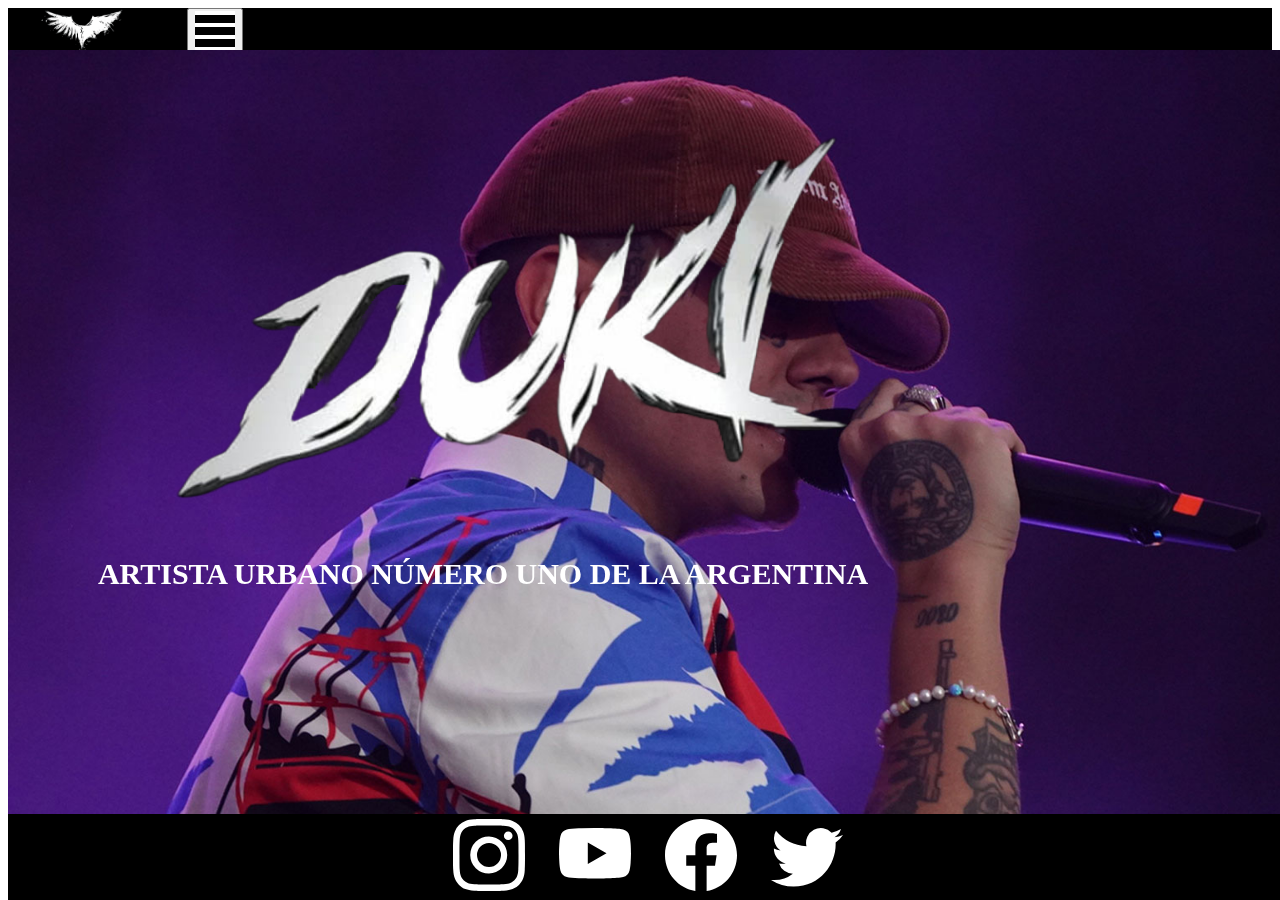
<file: index.html>
<!doctype html>
<html lang="en">
  <head>
    <meta charset="utf-8">
    <meta name="viewport" content="width=device-width, initial-scale=1">
    <title>Bootstrap demo</title>
    <link href="https://cdn.jsdelivr.net/npm/bootstrap@5.3.0-alpha1/dist/css/bootstrap.min.css" rel="stylesheet" integrity="sha384-GLhlTQ8iRABdZLl6O3oVMWSktQOp6b7In1Zl3/Jr59b6EGGoI1aFkw7cmDA6j6gD" crossorigin="anonymous">
    <link rel="stylesheet" href="css/main.css">
    <link rel="shortcut icon" href="img/favicon/favicon-32x32.png" type="image/x-icon">
  </head>
  <body>
<!-- abre nav -->
    <nav class="navbar navbar-expand-lg" id="nav">
        <div class="container-fluid">
          <a class="navbar-brand" href="index.html">
            <img src="img/alasNav.png" alt="alas angel-demonio">
          </a>
          <button class="navbar-toggler" type="button" data-bs-toggle="collapse" data-bs-target="#navbarSupportedContent" aria-controls="navbarSupportedContent" aria-expanded="false" aria-label="Toggle navigation">
            <svg viewBox="0 0 100 80" width="40" height="40">
              <rect width="100" height="20"></rect>
              <rect y="30" width="100" height="20"></rect>
              <rect y="60" width="100" height="20"></rect>
            </svg>
          </button>
          <div class="collapse navbar-collapse" id="navbarSupportedContent">
            <ul class="navbar-nav ms-auto mb-2 mb-lg-0">
              <li class="nav-item">
                <a class="nav-link" href="pages/oficialMerch.html">Official merch</a>
              </li>
              <li class="nav-item">
                <a class="nav-link" href="pages/shows.html">Shows</a>
              </li>
              <li class="nav-item">
                <a class="nav-link" href="pages/galeria.html">Galeria</a>
              </li>
              <li class="nav-item">
                <a class="nav-link" href="pages/albunes.html">Albunes</a>
              </li>
             
            </ul>
           
          </div>
        </div>
      </nav>
<!-- cierra nav -->

<!-- abre main  -->

<main class="home dFlex">
  <div class="contenido" >
      <div class="img-logo">
          <img class="logoSmall"  src="img/principal/dukiiiiiiilogo.png" alt="">
          <h1 class="fontGloria">ARTISTA URBANO NÚMERO UNO DE LA ARGENTINA</h1>
      </div>
  </div>

</main>

<!-- cierra main -->

<!-- abre footer -->
<footer >
  <div class="footer-home">
   <a href="https://www.instagram.com/duki/" target="_blank">
      <svg class="pieIcon" xmlns="http://www.w3.org/2000/svg" width="16" height="16" fill="currentColor" class="bi bi-instagram" viewBox="0 0 16 16">
        <path d="M8 0C5.829 0 5.556.01 4.703.048 3.85.088 3.269.222 2.76.42a3.917 3.917 0 0 0-1.417.923A3.927 3.927 0 0 0 .42 2.76C.222 3.268.087 3.85.048 4.7.01 5.555 0 5.827 0 8.001c0 2.172.01 2.444.048 3.297.04.852.174 1.433.372 1.942.205.526.478.972.923 1.417.444.445.89.719 1.416.923.51.198 1.09.333 1.942.372C5.555 15.99 5.827 16 8 16s2.444-.01 3.298-.048c.851-.04 1.434-.174 1.943-.372a3.916 3.916 0 0 0 1.416-.923c.445-.445.718-.891.923-1.417.197-.509.332-1.09.372-1.942C15.99 10.445 16 10.173 16 8s-.01-2.445-.048-3.299c-.04-.851-.175-1.433-.372-1.941a3.926 3.926 0 0 0-.923-1.417A3.911 3.911 0 0 0 13.24.42c-.51-.198-1.092-.333-1.943-.372C10.443.01 10.172 0 7.998 0h.003zm-.717 1.442h.718c2.136 0 2.389.007 3.232.046.78.035 1.204.166 1.486.275.373.145.64.319.92.599.28.28.453.546.598.92.11.281.24.705.275 1.485.039.843.047 1.096.047 3.231s-.008 2.389-.047 3.232c-.035.78-.166 1.203-.275 1.485a2.47 2.47 0 0 1-.599.919c-.28.28-.546.453-.92.598-.28.11-.704.24-1.485.276-.843.038-1.096.047-3.232.047s-2.39-.009-3.233-.047c-.78-.036-1.203-.166-1.485-.276a2.478 2.478 0 0 1-.92-.598 2.48 2.48 0 0 1-.6-.92c-.109-.281-.24-.705-.275-1.485-.038-.843-.046-1.096-.046-3.233 0-2.136.008-2.388.046-3.231.036-.78.166-1.204.276-1.486.145-.373.319-.64.599-.92.28-.28.546-.453.92-.598.282-.11.705-.24 1.485-.276.738-.034 1.024-.044 2.515-.045v.002zm4.988 1.328a.96.96 0 1 0 0 1.92.96.96 0 0 0 0-1.92zm-4.27 1.122a4.109 4.109 0 1 0 0 8.217 4.109 4.109 0 0 0 0-8.217zm0 1.441a2.667 2.667 0 1 1 0 5.334 2.667 2.667 0 0 1 0-5.334z"/>
      </svg>
   </a>
   <a href="https://www.youtube.com/@duki9300" target="_blank">
    <svg class="pieIcon" xmlns="http://www.w3.org/2000/svg" width="16" height="16" fill="currentColor" class="bi bi-youtube" viewBox="0 0 16 16">
      <path d="M8.051 1.999h.089c.822.003 4.987.033 6.11.335a2.01 2.01 0 0 1 1.415 1.42c.101.38.172.883.22 1.402l.01.104.022.26.008.104c.065.914.073 1.77.074 1.957v.075c-.001.194-.01 1.108-.082 2.06l-.008.105-.009.104c-.05.572-.124 1.14-.235 1.558a2.007 2.007 0 0 1-1.415 1.42c-1.16.312-5.569.334-6.18.335h-.142c-.309 0-1.587-.006-2.927-.052l-.17-.006-.087-.004-.171-.007-.171-.007c-1.11-.049-2.167-.128-2.654-.26a2.007 2.007 0 0 1-1.415-1.419c-.111-.417-.185-.986-.235-1.558L.09 9.82l-.008-.104A31.4 31.4 0 0 1 0 7.68v-.123c.002-.215.01-.958.064-1.778l.007-.103.003-.052.008-.104.022-.26.01-.104c.048-.519.119-1.023.22-1.402a2.007 2.007 0 0 1 1.415-1.42c.487-.13 1.544-.21 2.654-.26l.17-.007.172-.006.086-.003.171-.007A99.788 99.788 0 0 1 7.858 2h.193zM6.4 5.209v4.818l4.157-2.408L6.4 5.209z"/>
    </svg>
    
   </a>
   <a href="https://www.facebook.com/DUKISSJ/" target="_blank">
    <svg class="pieIcon" xmlns="http://www.w3.org/2000/svg" width="16" height="16" fill="currentColor" class="bi bi-facebook" viewBox="0 0 16 16">
      <path d="M16 8.049c0-4.446-3.582-8.05-8-8.05C3.58 0-.002 3.603-.002 8.05c0 4.017 2.926 7.347 6.75 7.951v-5.625h-2.03V8.05H6.75V6.275c0-2.017 1.195-3.131 3.022-3.131.876 0 1.791.157 1.791.157v1.98h-1.009c-.993 0-1.303.621-1.303 1.258v1.51h2.218l-.354 2.326H9.25V16c3.824-.604 6.75-3.934 6.75-7.951z"/>
    </svg>
   </a>
   <a href="https://twitter.com/DukiSSJ?ref_src=twsrc%5Egoogle%7Ctwcamp%5Eserp%7Ctwgr%5Eauthor" target="_blank">
    <svg class="pieIcon" xmlns="http://www.w3.org/2000/svg" width="16" height="16" fill="currentColor" class="bi bi-twitter" viewBox="0 0 16 16">
      <path d="M5.026 15c6.038 0 9.341-5.003 9.341-9.334 0-.14 0-.282-.006-.422A6.685 6.685 0 0 0 16 3.542a6.658 6.658 0 0 1-1.889.518 3.301 3.301 0 0 0 1.447-1.817 6.533 6.533 0 0 1-2.087.793A3.286 3.286 0 0 0 7.875 6.03a9.325 9.325 0 0 1-6.767-3.429 3.289 3.289 0 0 0 1.018 4.382A3.323 3.323 0 0 1 .64 6.575v.045a3.288 3.288 0 0 0 2.632 3.218 3.203 3.203 0 0 1-.865.115 3.23 3.23 0 0 1-.614-.057 3.283 3.283 0 0 0 3.067 2.277A6.588 6.588 0 0 1 .78 13.58a6.32 6.32 0 0 1-.78-.045A9.344 9.344 0 0 0 5.026 15z"/>
    </svg>
   </a>
  </div>
</footer>

<!-- cierra footer -->

    <script src="https://cdn.jsdelivr.net/npm/bootstrap@5.3.0-alpha1/dist/js/bootstrap.bundle.min.js" integrity="sha384-w76AqPfDkMBDXo30jS1Sgez6pr3x5MlQ1ZAGC+nuZB+EYdgRZgiwxhTBTkF7CXvN" crossorigin="anonymous"></script>
  </body>
</html>
</file>
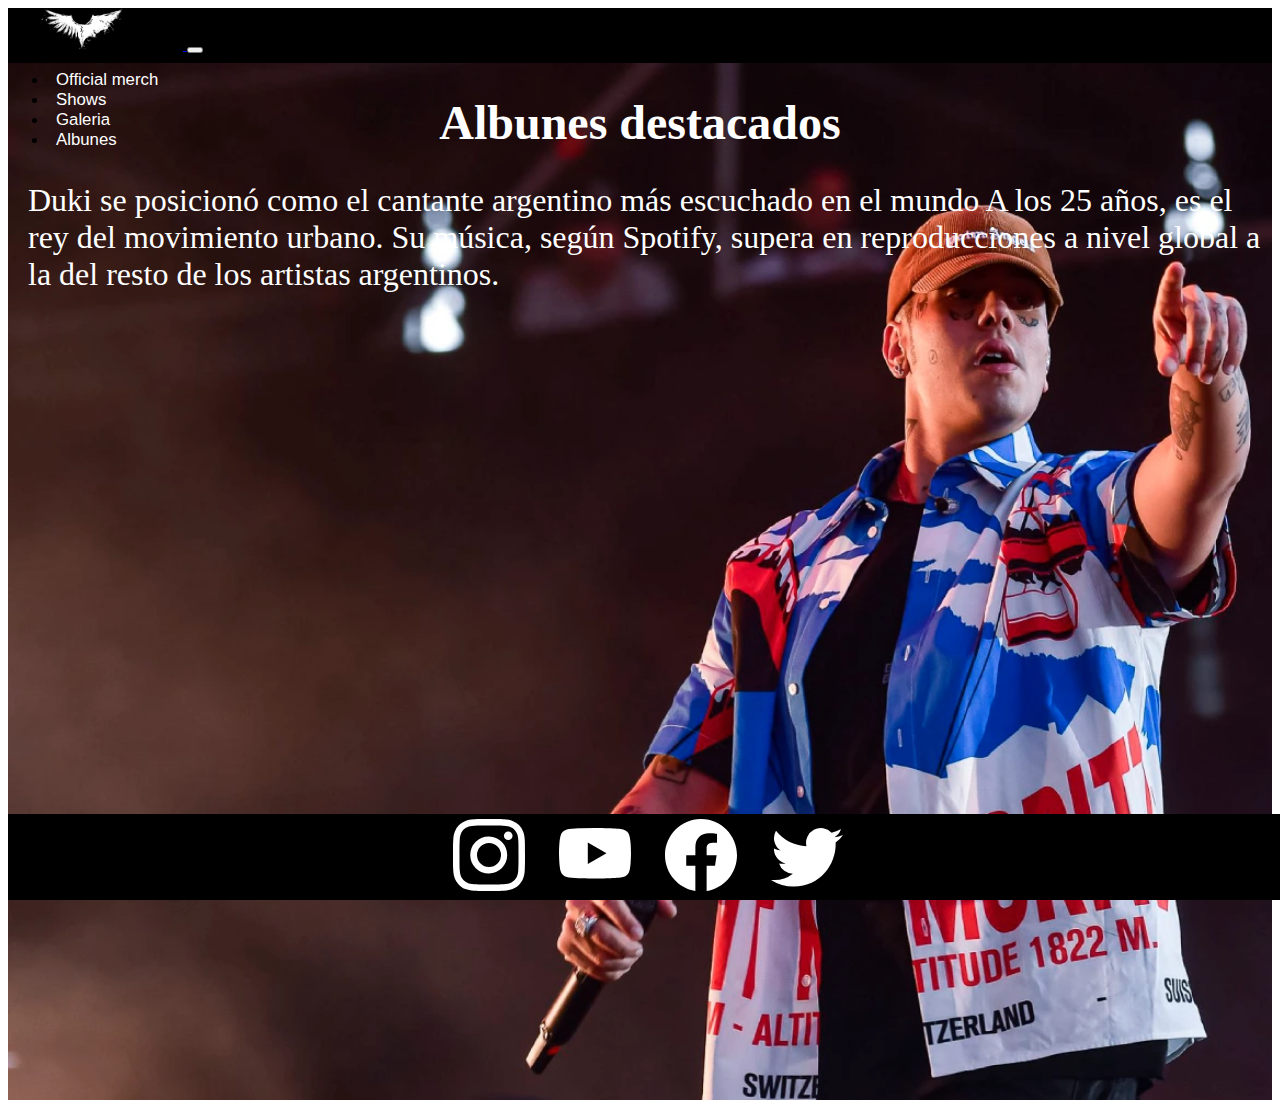
<file: pages/albunes.html>
<!doctype html>
<html lang="en">
  <head>
    <meta charset="utf-8">
    <meta name="viewport" content="width=device-width, initial-scale=1">
    <title>Bootstrap demo</title>
    <link href="https://cdn.jsdelivr.net/npm/bootstrap@5.3.0-alpha1/dist/css/bootstrap.min.css" rel="stylesheet" integrity="sha384-GLhlTQ8iRABdZLl6O3oVMWSktQOp6b7In1Zl3/Jr59b6EGGoI1aFkw7cmDA6j6gD" crossorigin="anonymous">
    <link rel="stylesheet" href="../css/main.css">
    <link rel="shortcut icon" href="../img/favicon/favicon-32x32.png" type="image/x-icon">
  </head>
  <body>
<!-- abre nav -->
    <nav class="navbar navbar-expand-lg" id="nav">
        <div class="container-fluid">
          <a class="navbar-brand" href="../index.html">
            <img src="../img/alasNav.png" alt="alas angel-demonio">
          </a>
          <button class="navbar-toggler" type="button" data-bs-toggle="collapse" data-bs-target="#navbarSupportedContent" aria-controls="navbarSupportedContent" aria-expanded="false" aria-label="Toggle navigation">
            <span class="navbar-toggler-icon"></span>
          </button>
          <div class="collapse navbar-collapse" id="navbarSupportedContent">
            <ul class="navbar-nav ms-auto mb-2 mb-lg-0">
              <li class="nav-item">
                <a class="nav-link" href="oficialMerch.html">Official merch</a>
              </li>
              <li class="nav-item">
                <a class="nav-link" href="shows.html">Shows</a>
              </li>
              <li class="nav-item">
                <a class="nav-link" href="galeria.html">Galeria</a>
              </li>
              <li class="nav-item">
                <a class="nav-link" href="albunes.html">Albunes</a>
              </li>
             
            </ul>
           
          </div>
        </div>
      </nav>
<!-- cierra nav -->
<!-- abre albunes -->

<main class="fondoAlbunes">
  <div>
  <h1 class="tituloAlbun">Albunes destacados</h1>
    <p class="textoInformativo">
      Duki se posicionó como el cantante argentino más escuchado en el mundo
      A los 25 años, es el rey del movimiento urbano. Su música, según Spotify, supera en reproducciones a nivel global a la del resto de los artistas argentinos.
    </p>
  <div class="cards-albunes">

    <div class="cards"> 

      <iframe style="border-radius:12px" src="https://open.spotify.com/embed/album/6anO6Uh11TivGpTI56aKCH?utm_source=generator&theme=0" width="100%" height="352" frameBorder="0" allowfullscreen="" allow="autoplay; clipboard-write; encrypted-media; fullscreen; picture-in-picture" loading="lazy"></iframe>  
    </div>

    <div class="cards"> 
    
      <iframe style="border-radius:12px" src="https://open.spotify.com/embed/album/48vGyeerQqM7mWU0JzRkAl?utm_source=generator&theme=0" width="100%" height="352" frameBorder="0" allowfullscreen="" allow="autoplay; clipboard-write; encrypted-media; fullscreen; picture-in-picture" loading="lazy"></iframe>  

    </div>

    <div class="cards"> 

    
      <iframe style="border-radius:12px" src="https://open.spotify.com/embed/album/0gH6vyfRwVv02eWLgoi6Dm?utm_source=generator&theme=0" width="100%" height="352" frameBorder="0" allowfullscreen="" allow="autoplay; clipboard-write; encrypted-media; fullscreen; picture-in-picture" loading="lazy"></iframe>    

    </div>

    <div class="cards"> 

    
      <iframe style="border-radius:12px" src="https://open.spotify.com/embed/album/3MKQjYpaES80tFP7Qo2zH0?utm_source=generator&theme=0" width="100%" height="352" frameBorder="0" allowfullscreen="" allow="autoplay; clipboard-write; encrypted-media; fullscreen; picture-in-picture" loading="lazy"></iframe>  

    </div>

    <div class="cards"> 

   
      <iframe style="border-radius:12px" src="https://open.spotify.com/embed/album/4QefABr1DLTsrqSmuu2Bf8?utm_source=generator&theme=0" width="100%" height="352" frameBorder="0" allowfullscreen="" allow="autoplay; clipboard-write; encrypted-media; fullscreen; picture-in-picture" loading="lazy"></iframe> 

    </div>

    <div class="cards">

    
      <iframe style="border-radius:12px" src="https://open.spotify.com/embed/album/1SbMoaKFJWo8u1tb2dAgHt?utm_source=generator&theme=0" width="100%" height="352" frameBorder="0" allowfullscreen="" allow="autoplay; clipboard-write; encrypted-media; fullscreen; picture-in-picture" loading="lazy"></iframe> 

    </div>
  </div>
  </div>




</main>

<!-- cierra albunes -->









<footer>
  <div class="footer-home">
   <a href="https://www.instagram.com/duki/" target="_blank">
      <svg class="pieIcon" xmlns="http://www.w3.org/2000/svg" width="16" height="16" fill="currentColor" class="bi bi-instagram" viewBox="0 0 16 16">
        <path d="M8 0C5.829 0 5.556.01 4.703.048 3.85.088 3.269.222 2.76.42a3.917 3.917 0 0 0-1.417.923A3.927 3.927 0 0 0 .42 2.76C.222 3.268.087 3.85.048 4.7.01 5.555 0 5.827 0 8.001c0 2.172.01 2.444.048 3.297.04.852.174 1.433.372 1.942.205.526.478.972.923 1.417.444.445.89.719 1.416.923.51.198 1.09.333 1.942.372C5.555 15.99 5.827 16 8 16s2.444-.01 3.298-.048c.851-.04 1.434-.174 1.943-.372a3.916 3.916 0 0 0 1.416-.923c.445-.445.718-.891.923-1.417.197-.509.332-1.09.372-1.942C15.99 10.445 16 10.173 16 8s-.01-2.445-.048-3.299c-.04-.851-.175-1.433-.372-1.941a3.926 3.926 0 0 0-.923-1.417A3.911 3.911 0 0 0 13.24.42c-.51-.198-1.092-.333-1.943-.372C10.443.01 10.172 0 7.998 0h.003zm-.717 1.442h.718c2.136 0 2.389.007 3.232.046.78.035 1.204.166 1.486.275.373.145.64.319.92.599.28.28.453.546.598.92.11.281.24.705.275 1.485.039.843.047 1.096.047 3.231s-.008 2.389-.047 3.232c-.035.78-.166 1.203-.275 1.485a2.47 2.47 0 0 1-.599.919c-.28.28-.546.453-.92.598-.28.11-.704.24-1.485.276-.843.038-1.096.047-3.232.047s-2.39-.009-3.233-.047c-.78-.036-1.203-.166-1.485-.276a2.478 2.478 0 0 1-.92-.598 2.48 2.48 0 0 1-.6-.92c-.109-.281-.24-.705-.275-1.485-.038-.843-.046-1.096-.046-3.233 0-2.136.008-2.388.046-3.231.036-.78.166-1.204.276-1.486.145-.373.319-.64.599-.92.28-.28.546-.453.92-.598.282-.11.705-.24 1.485-.276.738-.034 1.024-.044 2.515-.045v.002zm4.988 1.328a.96.96 0 1 0 0 1.92.96.96 0 0 0 0-1.92zm-4.27 1.122a4.109 4.109 0 1 0 0 8.217 4.109 4.109 0 0 0 0-8.217zm0 1.441a2.667 2.667 0 1 1 0 5.334 2.667 2.667 0 0 1 0-5.334z"/>
      </svg>
   </a>
   <a href="https://www.youtube.com/@duki9300" target="_blank">
    <svg class="pieIcon" xmlns="http://www.w3.org/2000/svg" width="16" height="16" fill="currentColor" class="bi bi-youtube" viewBox="0 0 16 16">
      <path d="M8.051 1.999h.089c.822.003 4.987.033 6.11.335a2.01 2.01 0 0 1 1.415 1.42c.101.38.172.883.22 1.402l.01.104.022.26.008.104c.065.914.073 1.77.074 1.957v.075c-.001.194-.01 1.108-.082 2.06l-.008.105-.009.104c-.05.572-.124 1.14-.235 1.558a2.007 2.007 0 0 1-1.415 1.42c-1.16.312-5.569.334-6.18.335h-.142c-.309 0-1.587-.006-2.927-.052l-.17-.006-.087-.004-.171-.007-.171-.007c-1.11-.049-2.167-.128-2.654-.26a2.007 2.007 0 0 1-1.415-1.419c-.111-.417-.185-.986-.235-1.558L.09 9.82l-.008-.104A31.4 31.4 0 0 1 0 7.68v-.123c.002-.215.01-.958.064-1.778l.007-.103.003-.052.008-.104.022-.26.01-.104c.048-.519.119-1.023.22-1.402a2.007 2.007 0 0 1 1.415-1.42c.487-.13 1.544-.21 2.654-.26l.17-.007.172-.006.086-.003.171-.007A99.788 99.788 0 0 1 7.858 2h.193zM6.4 5.209v4.818l4.157-2.408L6.4 5.209z"/>
    </svg>
    
   </a>
   <a href="https://www.facebook.com/DUKISSJ/" target="_blank">
    <svg class="pieIcon" xmlns="http://www.w3.org/2000/svg" width="16" height="16" fill="currentColor" class="bi bi-facebook" viewBox="0 0 16 16">
      <path d="M16 8.049c0-4.446-3.582-8.05-8-8.05C3.58 0-.002 3.603-.002 8.05c0 4.017 2.926 7.347 6.75 7.951v-5.625h-2.03V8.05H6.75V6.275c0-2.017 1.195-3.131 3.022-3.131.876 0 1.791.157 1.791.157v1.98h-1.009c-.993 0-1.303.621-1.303 1.258v1.51h2.218l-.354 2.326H9.25V16c3.824-.604 6.75-3.934 6.75-7.951z"/>
    </svg>
   </a>
   <a href="https://twitter.com/DukiSSJ?ref_src=twsrc%5Egoogle%7Ctwcamp%5Eserp%7Ctwgr%5Eauthor" target="_blank">
    <svg class="pieIcon" xmlns="http://www.w3.org/2000/svg" width="16" height="16" fill="currentColor" class="bi bi-twitter" viewBox="0 0 16 16">
      <path d="M5.026 15c6.038 0 9.341-5.003 9.341-9.334 0-.14 0-.282-.006-.422A6.685 6.685 0 0 0 16 3.542a6.658 6.658 0 0 1-1.889.518 3.301 3.301 0 0 0 1.447-1.817 6.533 6.533 0 0 1-2.087.793A3.286 3.286 0 0 0 7.875 6.03a9.325 9.325 0 0 1-6.767-3.429 3.289 3.289 0 0 0 1.018 4.382A3.323 3.323 0 0 1 .64 6.575v.045a3.288 3.288 0 0 0 2.632 3.218 3.203 3.203 0 0 1-.865.115 3.23 3.23 0 0 1-.614-.057 3.283 3.283 0 0 0 3.067 2.277A6.588 6.588 0 0 1 .78 13.58a6.32 6.32 0 0 1-.78-.045A9.344 9.344 0 0 0 5.026 15z"/>
    </svg>
   </a>
  </div>
</footer>


    <script src="https://cdn.jsdelivr.net/npm/bootstrap@5.3.0-alpha1/dist/js/bootstrap.bundle.min.js" integrity="sha384-w76AqPfDkMBDXo30jS1Sgez6pr3x5MlQ1ZAGC+nuZB+EYdgRZgiwxhTBTkF7CXvN" crossorigin="anonymous"></script>
  </body>
</html>
</file>
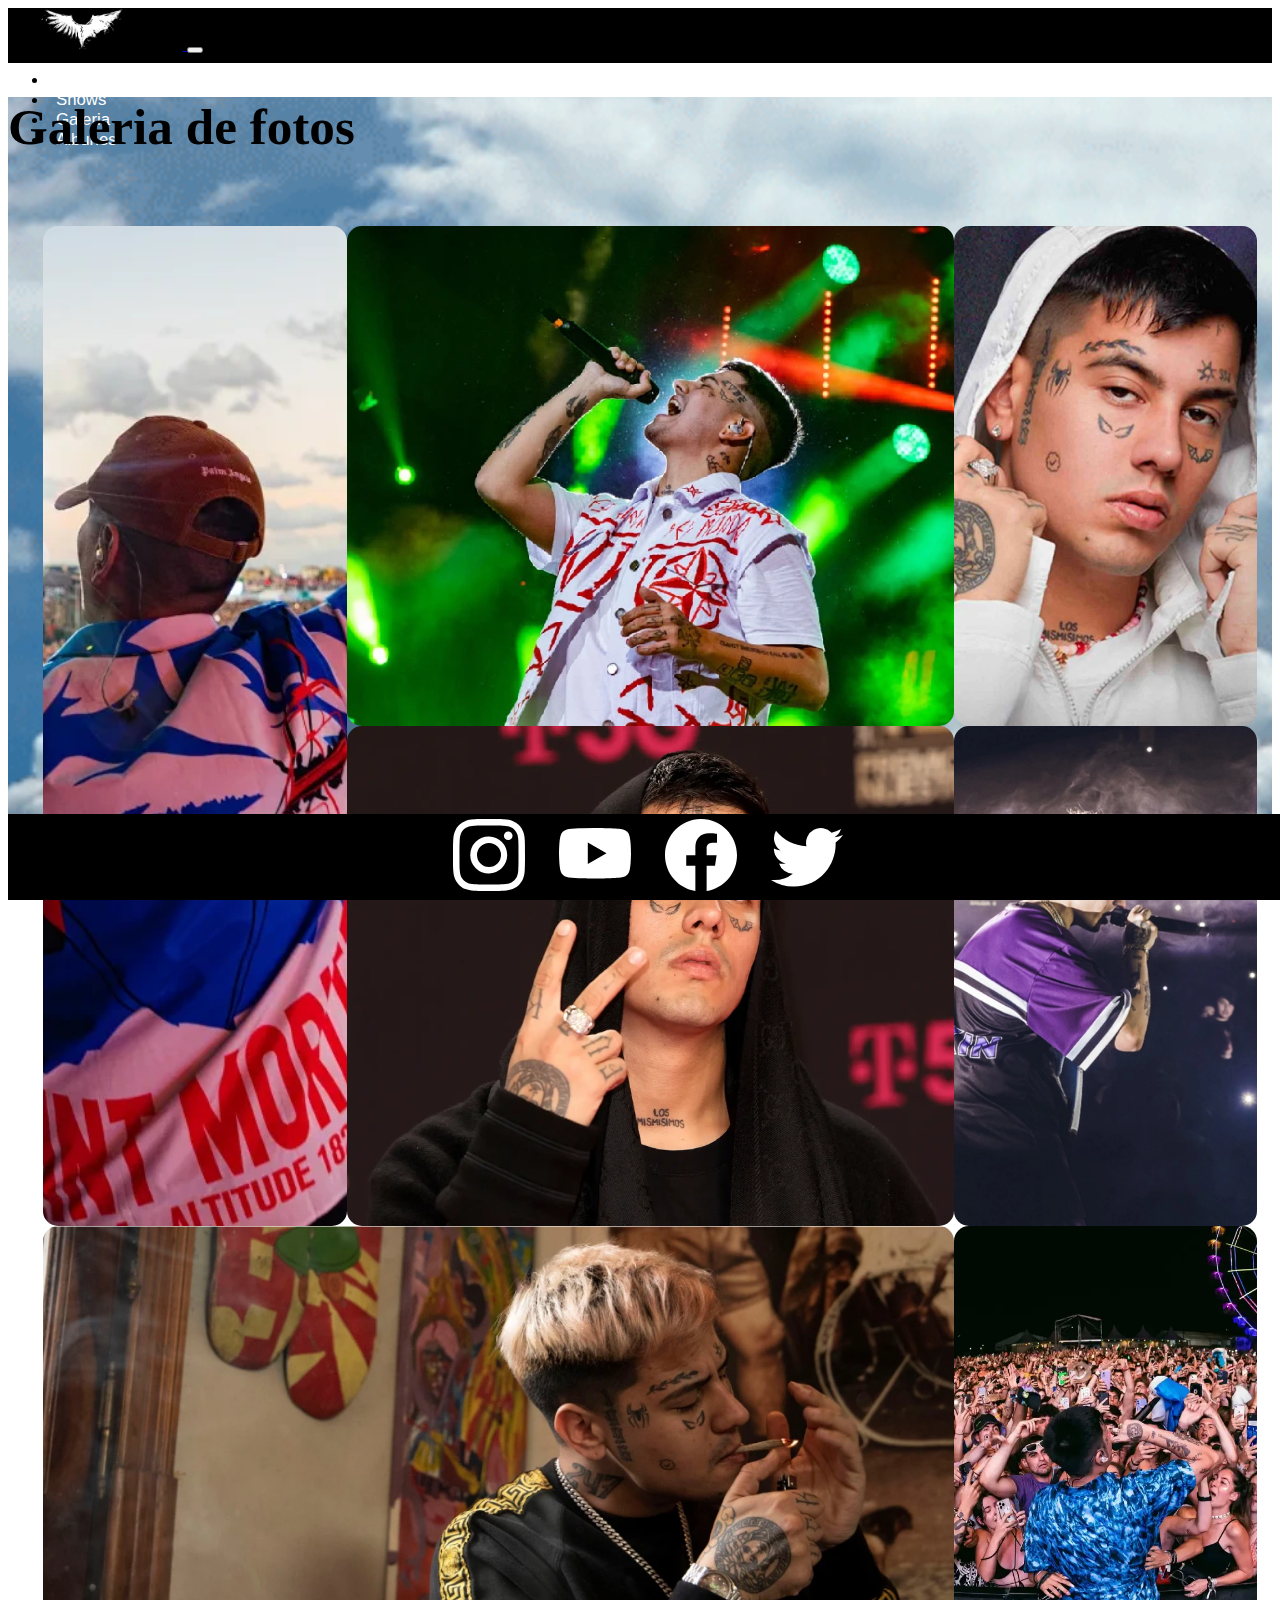
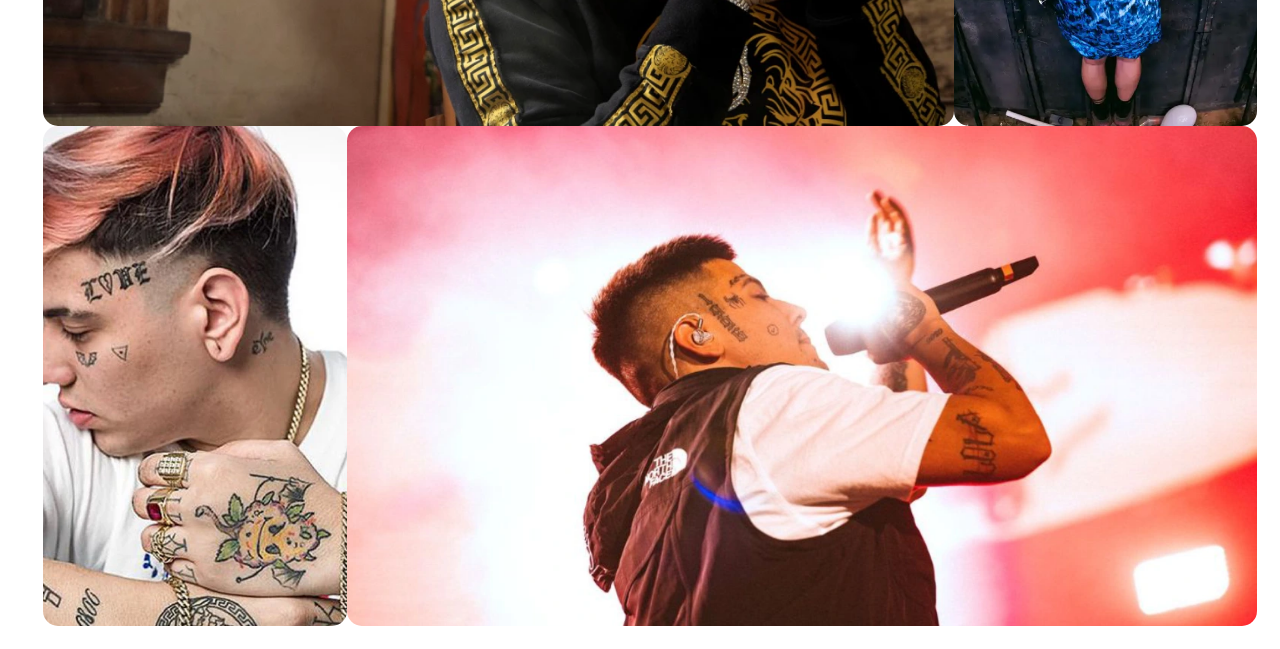
<file: pages/galeria.html>
<!doctype html>
<html lang="en">
  <head>
    <meta charset="utf-8">
    <meta name="viewport" content="width=device-width, initial-scale=1">
    <title>Bootstrap demo</title>
    <link href="https://cdn.jsdelivr.net/npm/bootstrap@5.3.0-alpha1/dist/css/bootstrap.min.css" rel="stylesheet" integrity="sha384-GLhlTQ8iRABdZLl6O3oVMWSktQOp6b7In1Zl3/Jr59b6EGGoI1aFkw7cmDA6j6gD" crossorigin="anonymous">
    <link rel="stylesheet" href="../css/main.css">
    <link rel="shortcut icon" href="../img/favicon/favicon-32x32.png" type="image/x-icon">
  </head>
  <body>
<!-- abre nav -->
    <nav class="navbar navbar-expand-lg" id="nav">
        <div class="container-fluid">
          <a class="navbar-brand" href="../index.html">
            <img src="../img/alasNav.png" alt="alas angel-demonio">
          </a>
          <button class="navbar-toggler" type="button" data-bs-toggle="collapse" data-bs-target="#navbarSupportedContent" aria-controls="navbarSupportedContent" aria-expanded="false" aria-label="Toggle navigation">
            <span class="navbar-toggler-icon"></span>
          </button>
          <div class="collapse navbar-collapse" id="navbarSupportedContent">
            <ul class="navbar-nav ms-auto mb-2 mb-lg-0">
              <li class="nav-item">
                <a class="nav-link" href="oficialMerch.html">Official merch</a>
              </li>
              <li class="nav-item">
                <a class="nav-link" href="shows.html">Shows</a>
              </li>
              <li class="nav-item">
                <a class="nav-link" href="galeria.html">Galeria</a>
              </li>
              <li class="nav-item">
                <a class="nav-link" href="albunes.html">Albunes</a>
              </li>
             
            </ul>
           
          </div>
        </div>
      </nav>
<!-- cierra nav -->

<!-- abre galeria -->
<main class="fondoNubes">
  <h1 class="fontGloria textCenter">Galeria de fotos</h1>
  <div id="galeria">
    <div class="fot-a">
      <img  src="../img/galeria/@guidoadler.2.webp" alt="">
    </div>
    <div class="fot-b">
      <img src="../img/galeria/duki-cantante-conciertos-gira-espana-1.webp" alt="">
    </div>
    <div class="fot-c">
      <img  src="../img/galeria/dukicapucha.webp" alt="">
    </div>
    <div class="fot-d">
      <img  src="../img/galeria/duki_98.webp" alt="">
    </div>
    <div class="fot-e">
      <img  src="../img/galeria/O73NOUDUWFEZTCOVEK3O7UM5XA.webp" alt="">
    </div>
    <div class="fot-f">
      <img src="../img/galeria/OKGHUV53FRBCVBZWARZ6MBITCU.webp" alt="">
    </div>
    <div class="fot-g">
      <img src="../img/galeria/luego-de-terminar-una-gira___KPQ4XtGvh_2000x1500__1.webp" alt="">
    </div>
    <div class="fot-h">
      <img  src="../img/galeria/Duki.webp" alt="">
    </div>
    <div class="fot-i">
      <img  src="../img/galeria/87878sd8a87.webp" alt="">
    </div>
    
  </div>

</main>
<!-- cierra galeria -->











<footer>
  <div class="footer-home">
   <a href="https://www.instagram.com/duki/" target="_blank">
      <svg class="pieIcon" xmlns="http://www.w3.org/2000/svg" width="16" height="16" fill="currentColor" class="bi bi-instagram" viewBox="0 0 16 16">
        <path d="M8 0C5.829 0 5.556.01 4.703.048 3.85.088 3.269.222 2.76.42a3.917 3.917 0 0 0-1.417.923A3.927 3.927 0 0 0 .42 2.76C.222 3.268.087 3.85.048 4.7.01 5.555 0 5.827 0 8.001c0 2.172.01 2.444.048 3.297.04.852.174 1.433.372 1.942.205.526.478.972.923 1.417.444.445.89.719 1.416.923.51.198 1.09.333 1.942.372C5.555 15.99 5.827 16 8 16s2.444-.01 3.298-.048c.851-.04 1.434-.174 1.943-.372a3.916 3.916 0 0 0 1.416-.923c.445-.445.718-.891.923-1.417.197-.509.332-1.09.372-1.942C15.99 10.445 16 10.173 16 8s-.01-2.445-.048-3.299c-.04-.851-.175-1.433-.372-1.941a3.926 3.926 0 0 0-.923-1.417A3.911 3.911 0 0 0 13.24.42c-.51-.198-1.092-.333-1.943-.372C10.443.01 10.172 0 7.998 0h.003zm-.717 1.442h.718c2.136 0 2.389.007 3.232.046.78.035 1.204.166 1.486.275.373.145.64.319.92.599.28.28.453.546.598.92.11.281.24.705.275 1.485.039.843.047 1.096.047 3.231s-.008 2.389-.047 3.232c-.035.78-.166 1.203-.275 1.485a2.47 2.47 0 0 1-.599.919c-.28.28-.546.453-.92.598-.28.11-.704.24-1.485.276-.843.038-1.096.047-3.232.047s-2.39-.009-3.233-.047c-.78-.036-1.203-.166-1.485-.276a2.478 2.478 0 0 1-.92-.598 2.48 2.48 0 0 1-.6-.92c-.109-.281-.24-.705-.275-1.485-.038-.843-.046-1.096-.046-3.233 0-2.136.008-2.388.046-3.231.036-.78.166-1.204.276-1.486.145-.373.319-.64.599-.92.28-.28.546-.453.92-.598.282-.11.705-.24 1.485-.276.738-.034 1.024-.044 2.515-.045v.002zm4.988 1.328a.96.96 0 1 0 0 1.92.96.96 0 0 0 0-1.92zm-4.27 1.122a4.109 4.109 0 1 0 0 8.217 4.109 4.109 0 0 0 0-8.217zm0 1.441a2.667 2.667 0 1 1 0 5.334 2.667 2.667 0 0 1 0-5.334z"/>
      </svg>
   </a>
   <a href="https://www.youtube.com/@duki9300" target="_blank">
    <svg class="pieIcon" xmlns="http://www.w3.org/2000/svg" width="16" height="16" fill="currentColor" class="bi bi-youtube" viewBox="0 0 16 16">
      <path d="M8.051 1.999h.089c.822.003 4.987.033 6.11.335a2.01 2.01 0 0 1 1.415 1.42c.101.38.172.883.22 1.402l.01.104.022.26.008.104c.065.914.073 1.77.074 1.957v.075c-.001.194-.01 1.108-.082 2.06l-.008.105-.009.104c-.05.572-.124 1.14-.235 1.558a2.007 2.007 0 0 1-1.415 1.42c-1.16.312-5.569.334-6.18.335h-.142c-.309 0-1.587-.006-2.927-.052l-.17-.006-.087-.004-.171-.007-.171-.007c-1.11-.049-2.167-.128-2.654-.26a2.007 2.007 0 0 1-1.415-1.419c-.111-.417-.185-.986-.235-1.558L.09 9.82l-.008-.104A31.4 31.4 0 0 1 0 7.68v-.123c.002-.215.01-.958.064-1.778l.007-.103.003-.052.008-.104.022-.26.01-.104c.048-.519.119-1.023.22-1.402a2.007 2.007 0 0 1 1.415-1.42c.487-.13 1.544-.21 2.654-.26l.17-.007.172-.006.086-.003.171-.007A99.788 99.788 0 0 1 7.858 2h.193zM6.4 5.209v4.818l4.157-2.408L6.4 5.209z"/>
    </svg>
    
   </a>
   <a href="https://www.facebook.com/DUKISSJ/" target="_blank">
    <svg class="pieIcon" xmlns="http://www.w3.org/2000/svg" width="16" height="16" fill="currentColor" class="bi bi-facebook" viewBox="0 0 16 16">
      <path d="M16 8.049c0-4.446-3.582-8.05-8-8.05C3.58 0-.002 3.603-.002 8.05c0 4.017 2.926 7.347 6.75 7.951v-5.625h-2.03V8.05H6.75V6.275c0-2.017 1.195-3.131 3.022-3.131.876 0 1.791.157 1.791.157v1.98h-1.009c-.993 0-1.303.621-1.303 1.258v1.51h2.218l-.354 2.326H9.25V16c3.824-.604 6.75-3.934 6.75-7.951z"/>
    </svg>
   </a>
   <a href="https://twitter.com/DukiSSJ?ref_src=twsrc%5Egoogle%7Ctwcamp%5Eserp%7Ctwgr%5Eauthor" target="_blank">
    <svg class="pieIcon" xmlns="http://www.w3.org/2000/svg" width="16" height="16" fill="currentColor" class="bi bi-twitter" viewBox="0 0 16 16">
      <path d="M5.026 15c6.038 0 9.341-5.003 9.341-9.334 0-.14 0-.282-.006-.422A6.685 6.685 0 0 0 16 3.542a6.658 6.658 0 0 1-1.889.518 3.301 3.301 0 0 0 1.447-1.817 6.533 6.533 0 0 1-2.087.793A3.286 3.286 0 0 0 7.875 6.03a9.325 9.325 0 0 1-6.767-3.429 3.289 3.289 0 0 0 1.018 4.382A3.323 3.323 0 0 1 .64 6.575v.045a3.288 3.288 0 0 0 2.632 3.218 3.203 3.203 0 0 1-.865.115 3.23 3.23 0 0 1-.614-.057 3.283 3.283 0 0 0 3.067 2.277A6.588 6.588 0 0 1 .78 13.58a6.32 6.32 0 0 1-.78-.045A9.344 9.344 0 0 0 5.026 15z"/>
    </svg>
   </a>
  </div>
</footer>

    <script src="https://cdn.jsdelivr.net/npm/bootstrap@5.3.0-alpha1/dist/js/bootstrap.bundle.min.js" integrity="sha384-w76AqPfDkMBDXo30jS1Sgez6pr3x5MlQ1ZAGC+nuZB+EYdgRZgiwxhTBTkF7CXvN" crossorigin="anonymous"></script>
  </body>
</html>
</file>
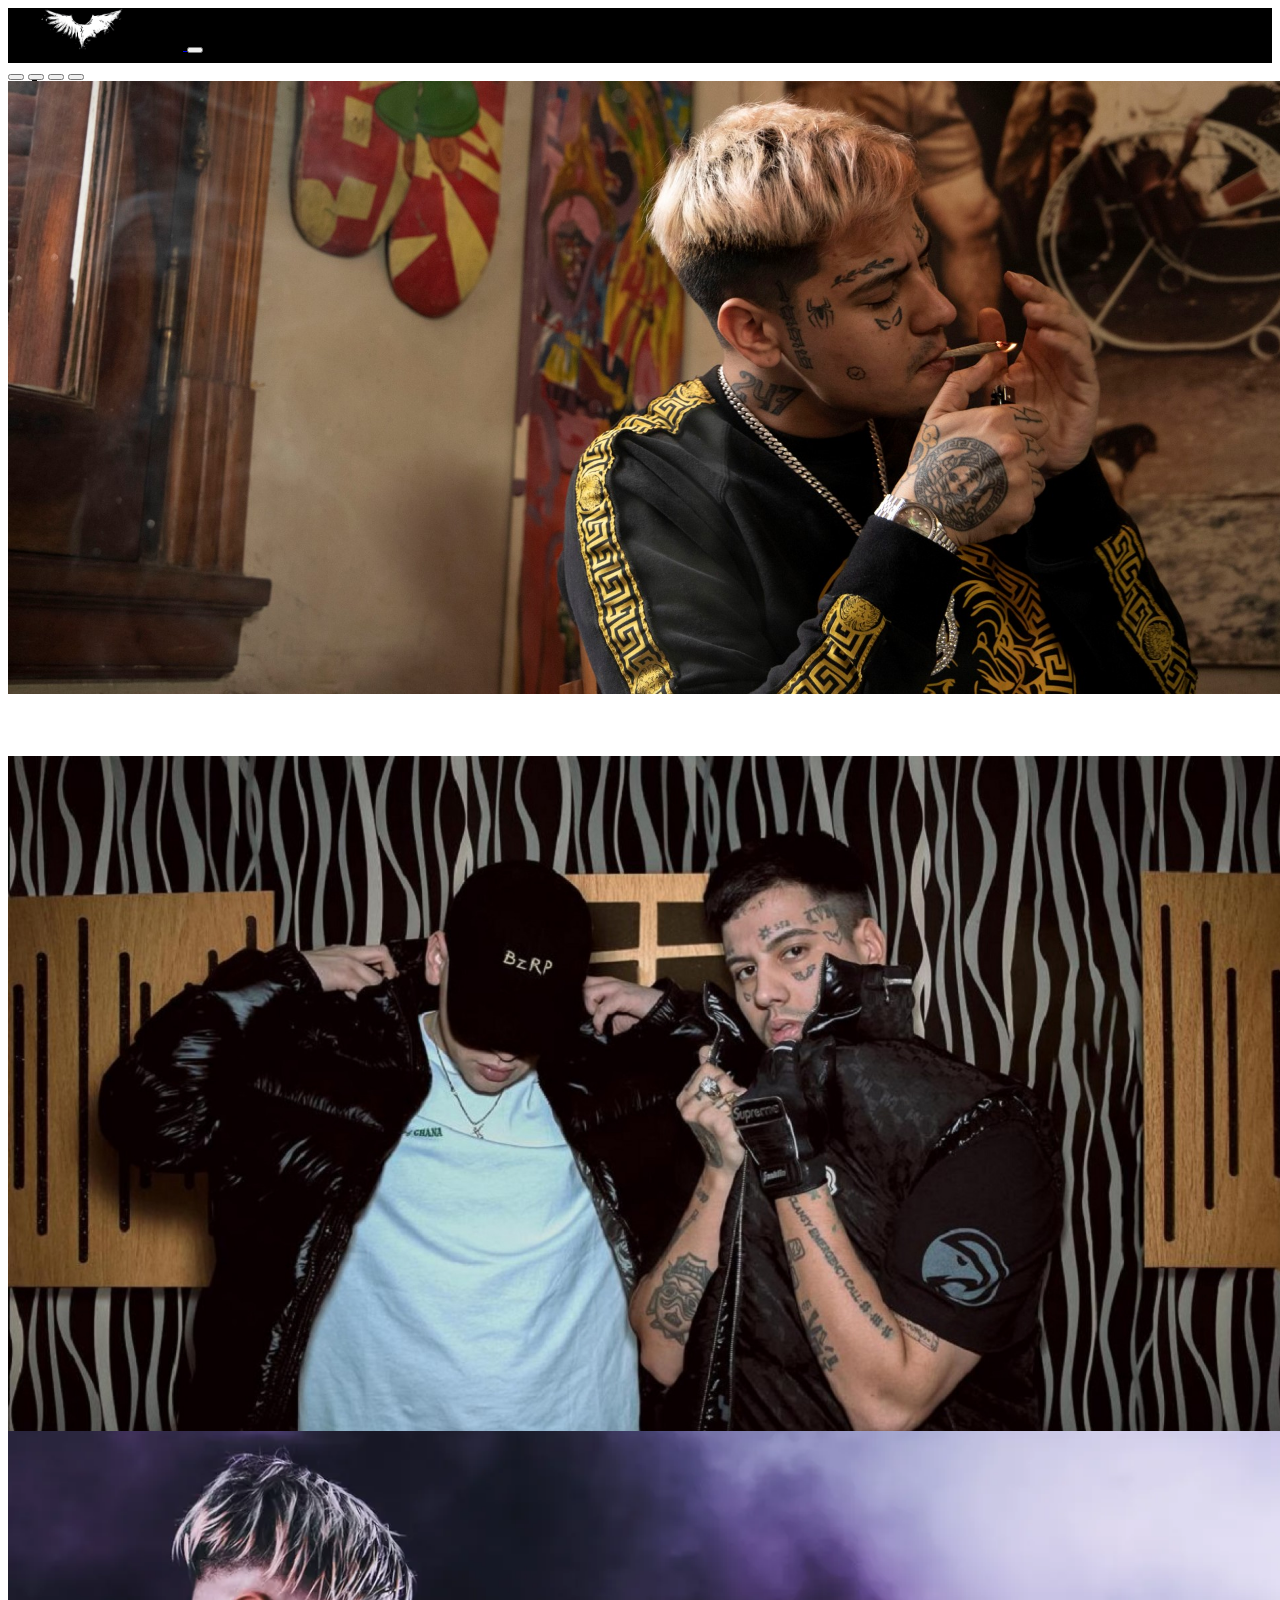
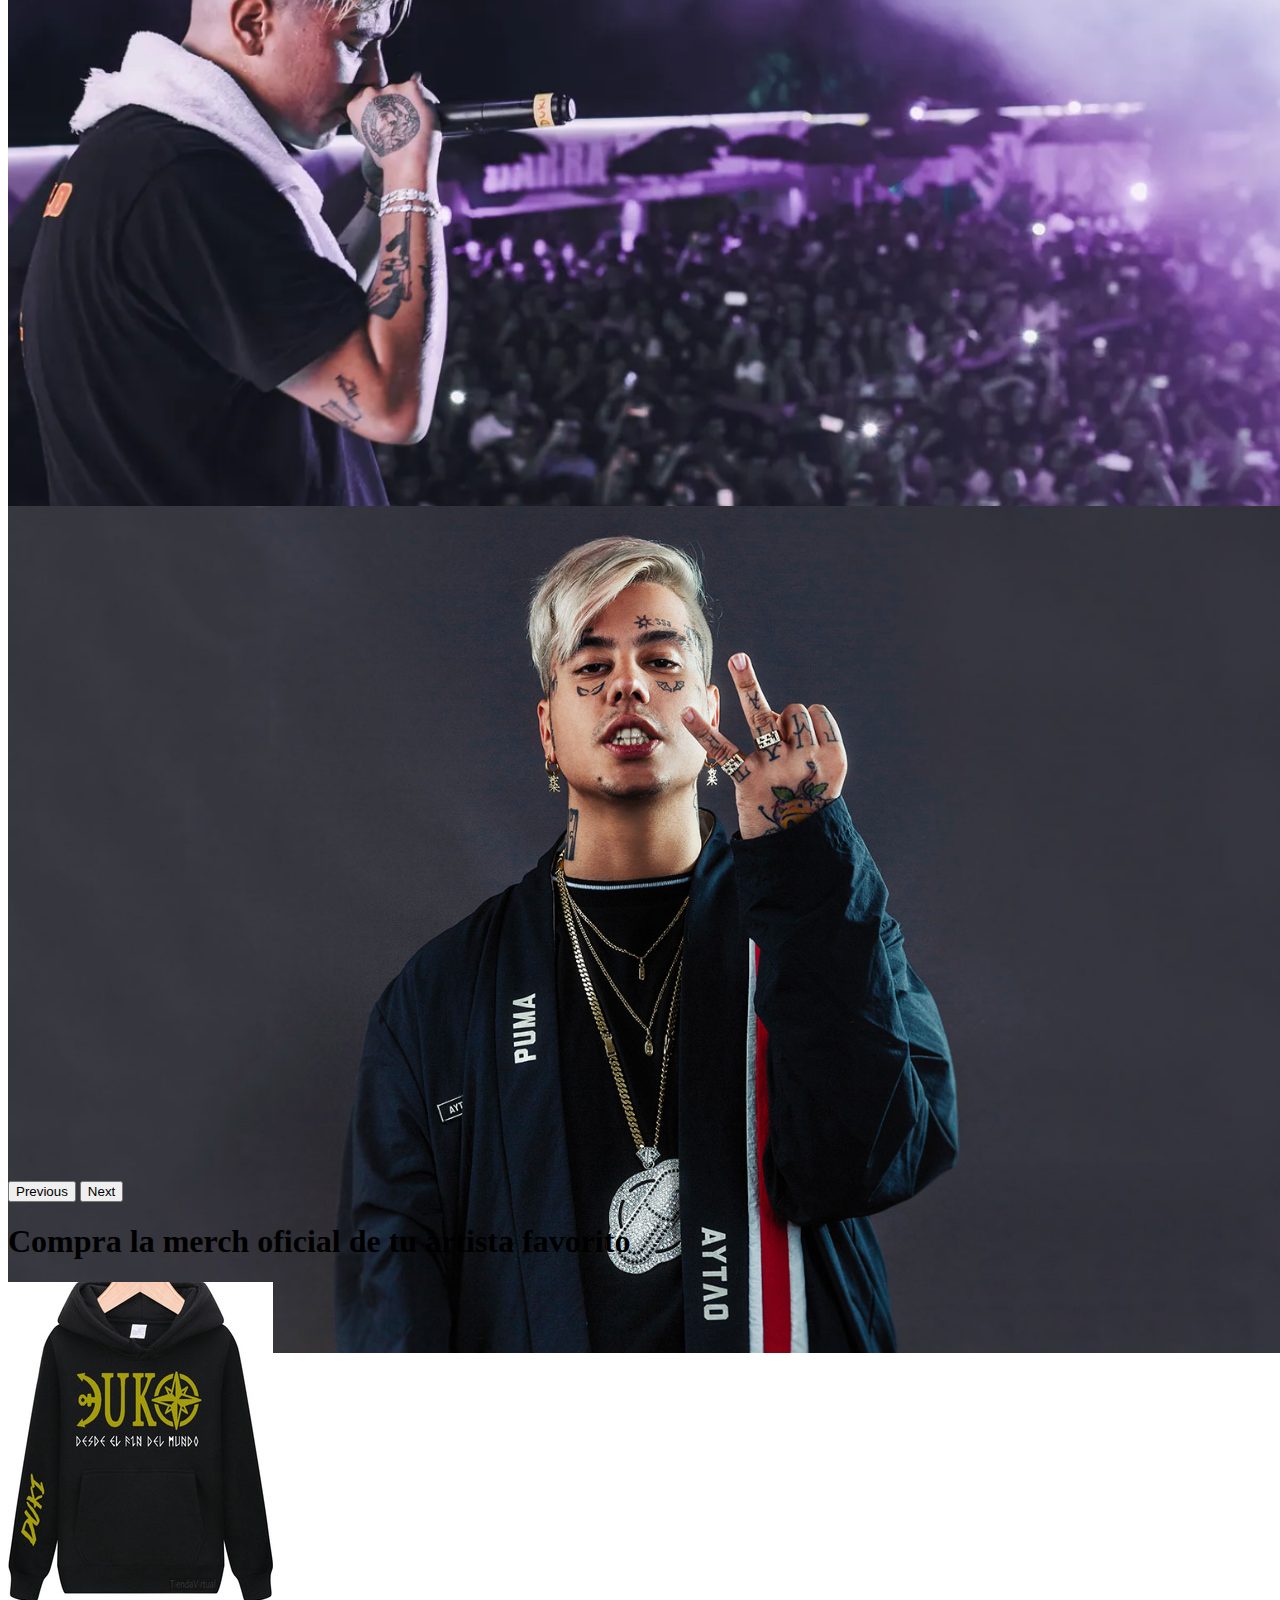
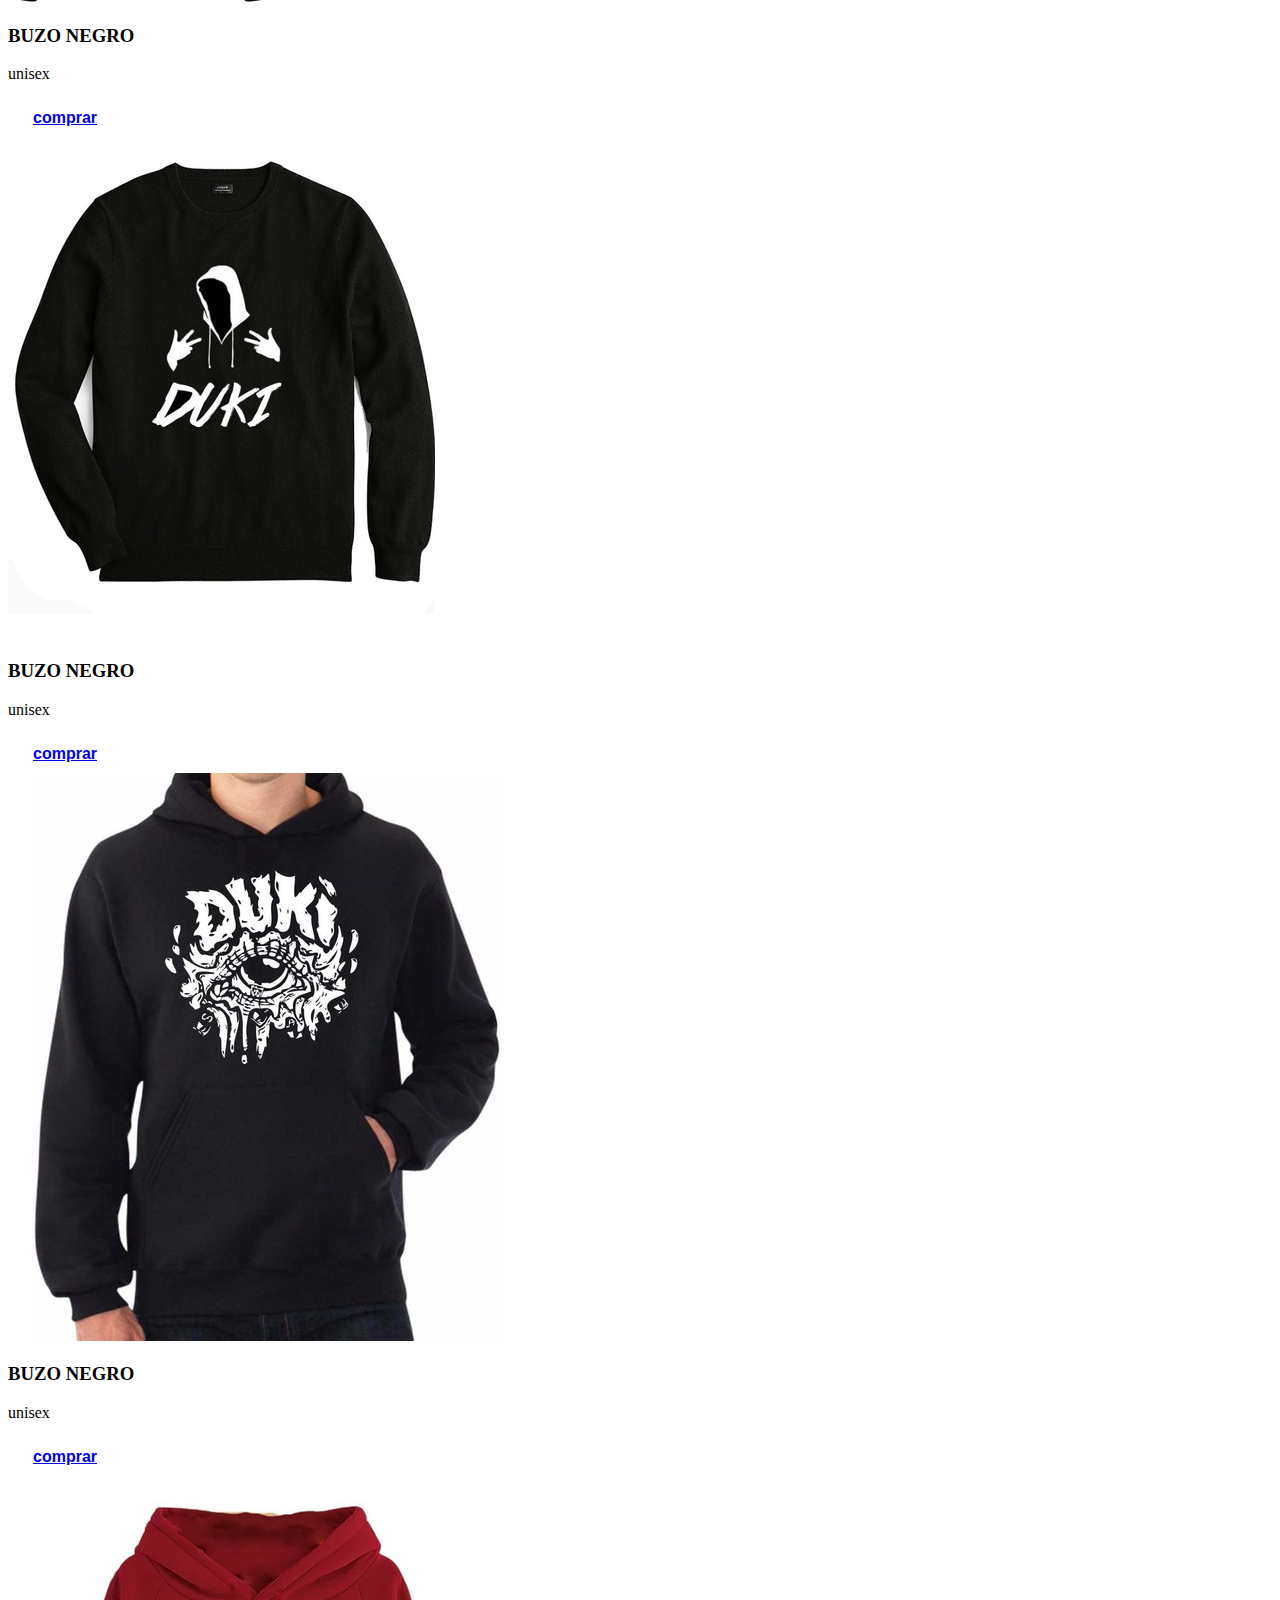
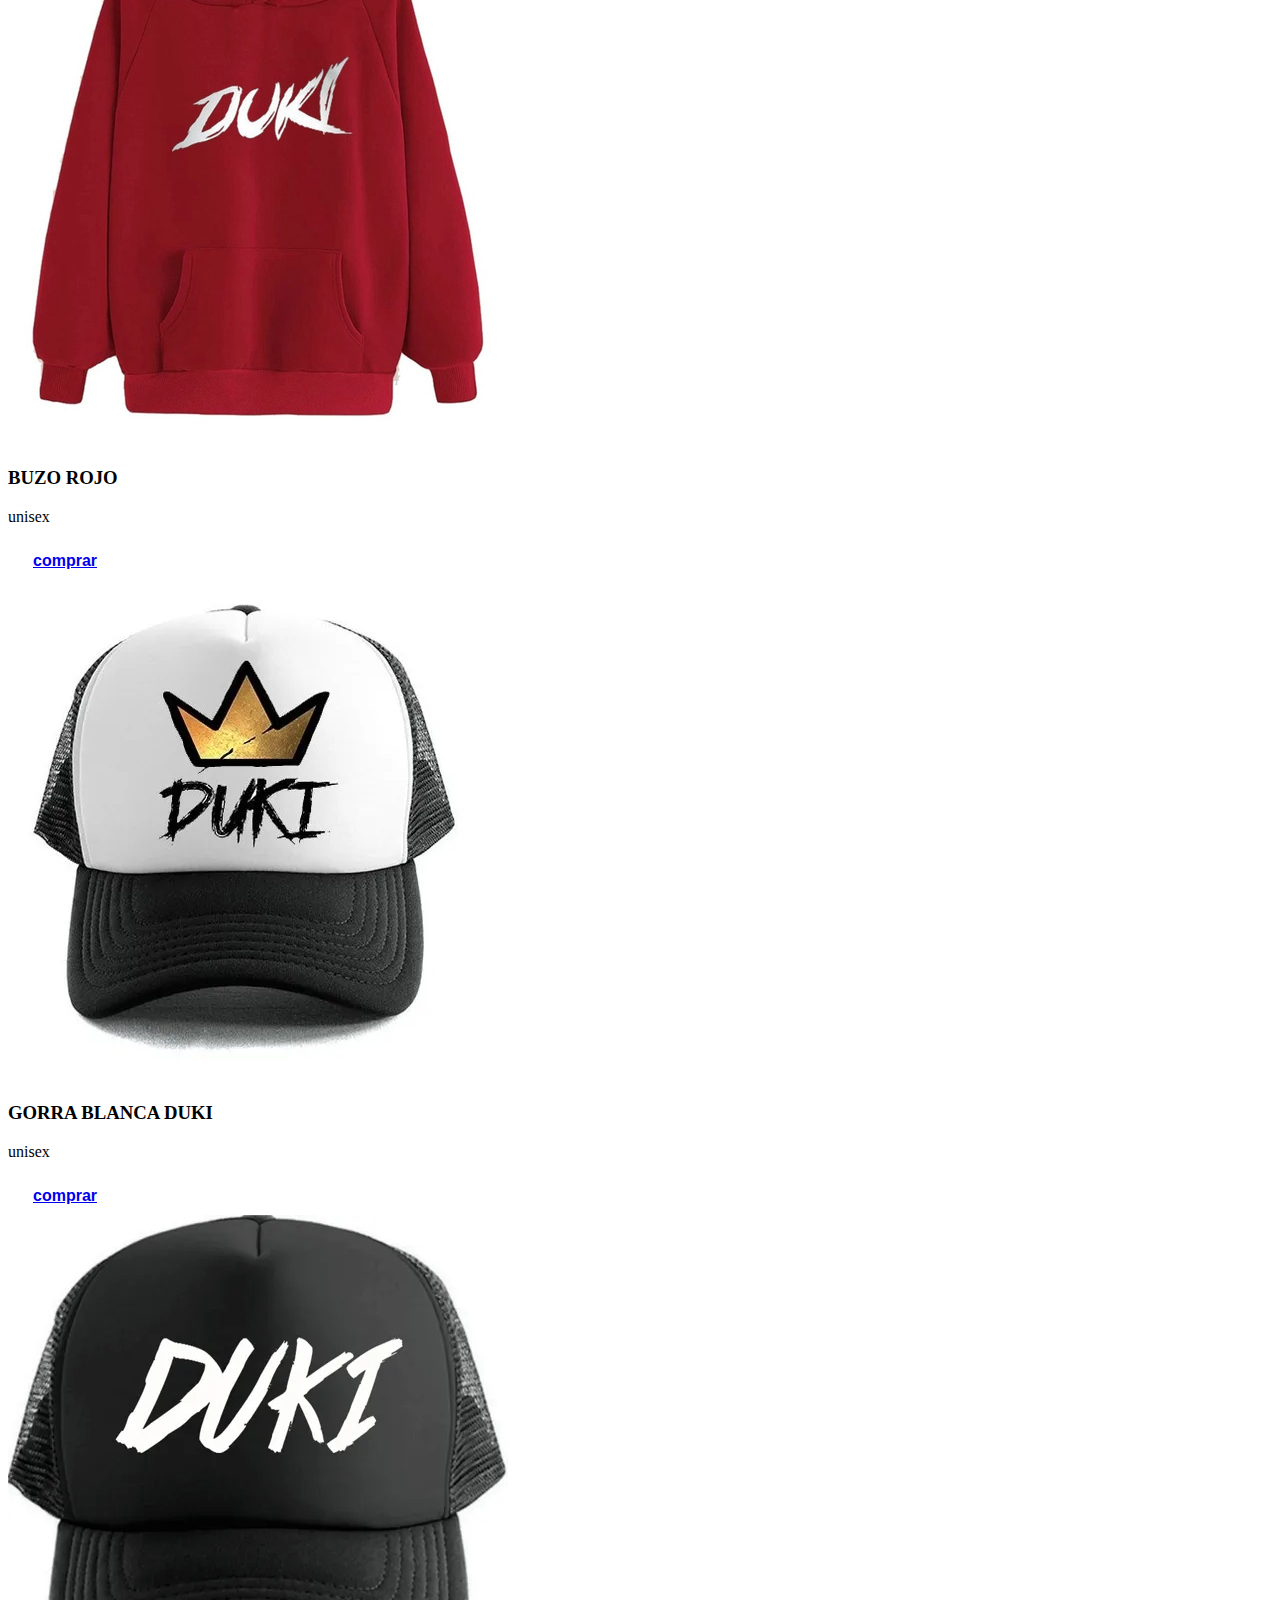
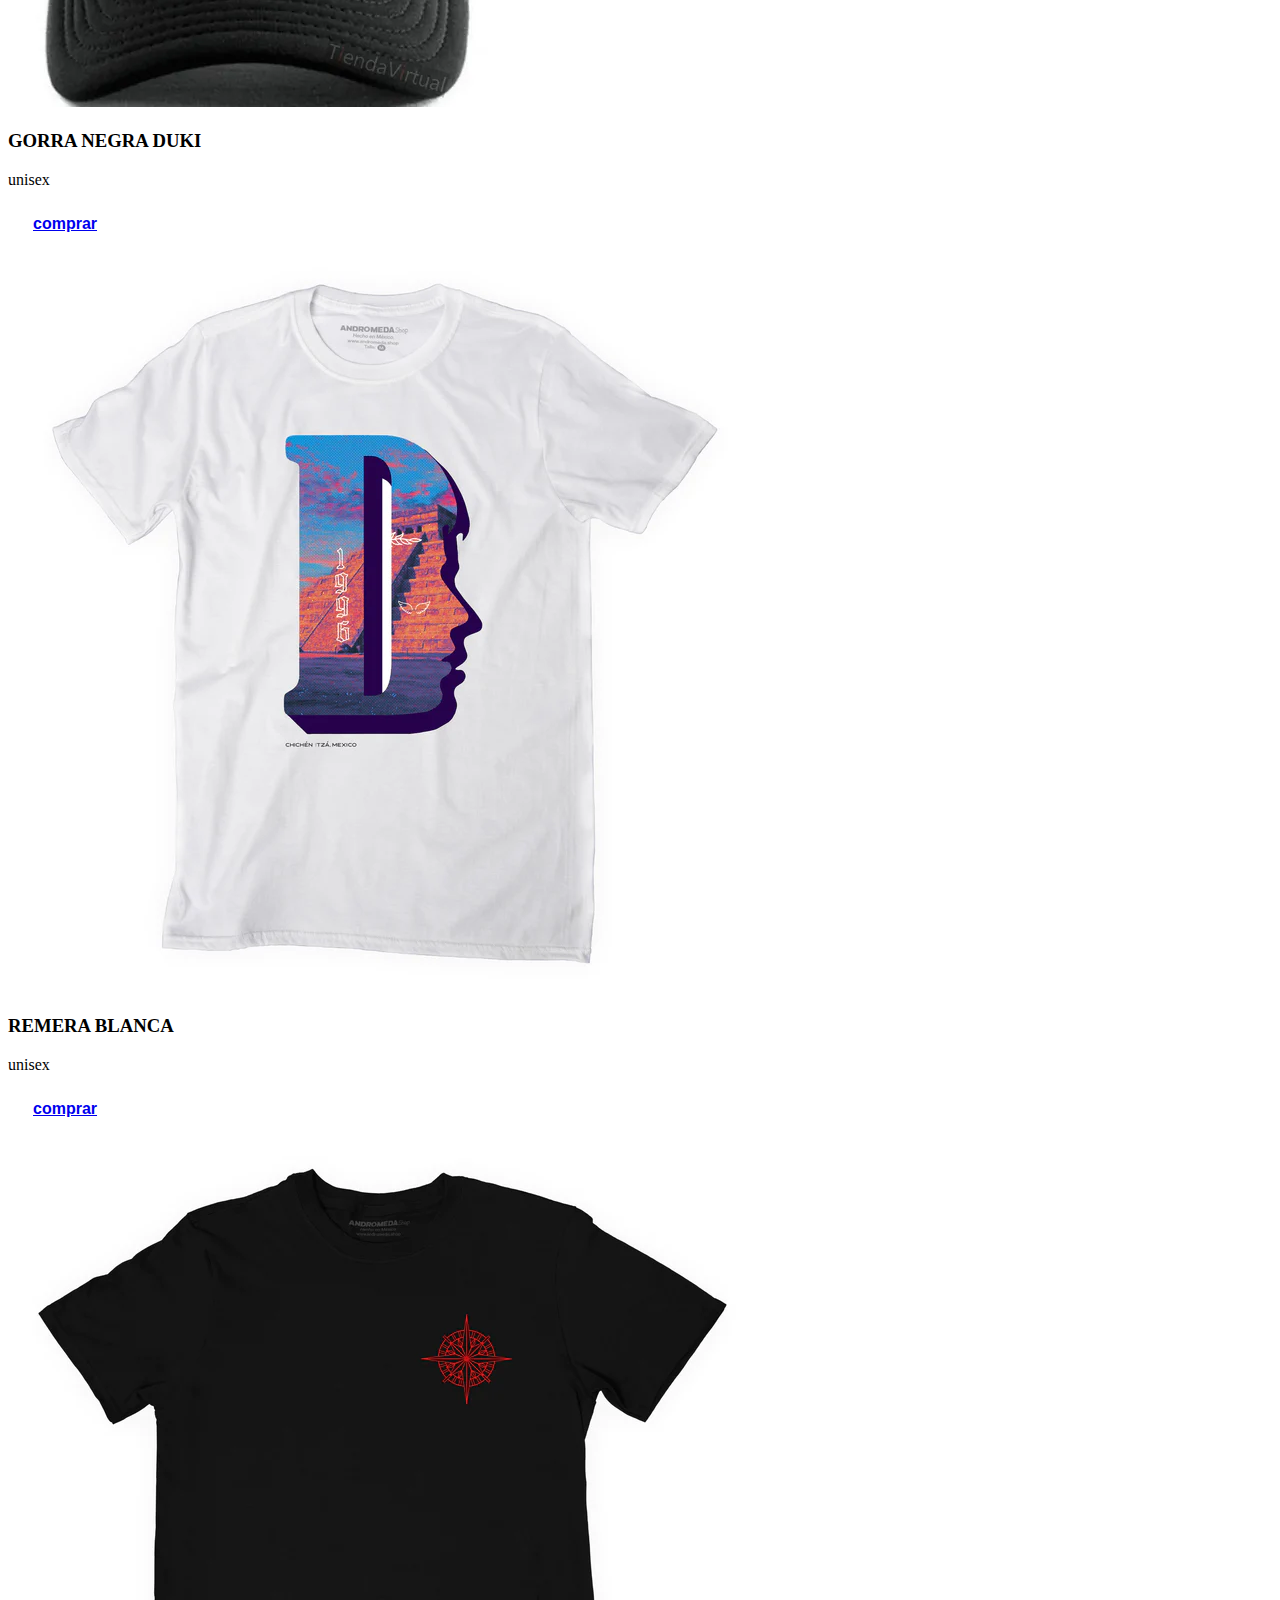
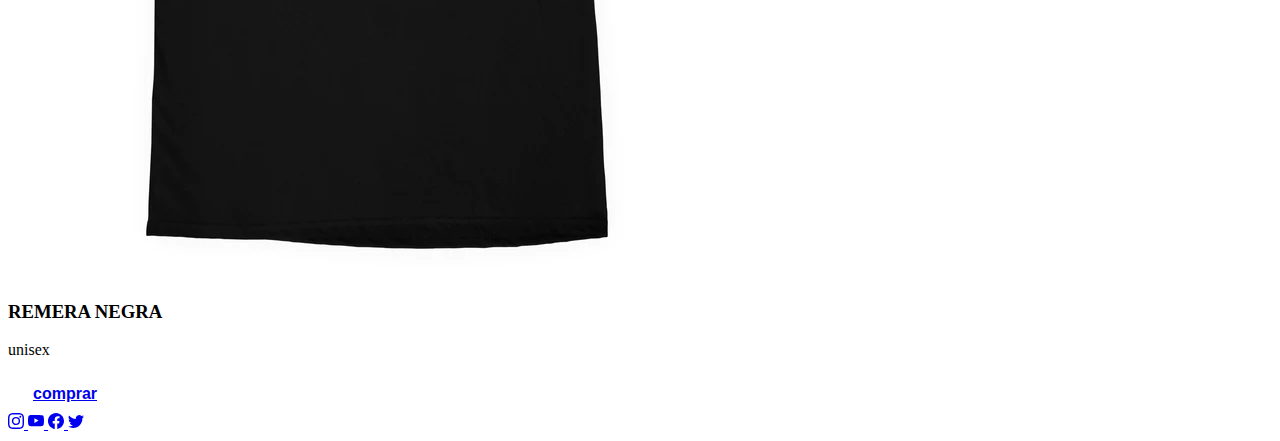
<file: pages/oficialMerch.html>
<!doctype html>
<html lang="en">
  <head>
    <meta charset="utf-8">
    <meta name="viewport" content="width=device-width, initial-scale=1">
    <title>Fanpage-DUKI</title>
    <link href="https://cdn.jsdelivr.net/npm/bootstrap@5.3.0-alpha1/dist/css/bootstrap.min.css" rel="stylesheet" integrity="sha384-GLhlTQ8iRABdZLl6O3oVMWSktQOp6b7In1Zl3/Jr59b6EGGoI1aFkw7cmDA6j6gD" crossorigin="anonymous">
    <link rel="stylesheet" href="../css/main.css">
    <link rel="shortcut icon" href="../img/favicon/favicon-32x32.png" type="image/x-icon">
  </head>
  <body>
<!-- abre nav -->
    <nav class="navbar navbar-expand-lg" id="nav">
        <div class="container-fluid">
          <a class="navbar-brand" href="../index.html">
            <img src="../img/alasNav.png" alt="alas angel-demonio">
          </a>
          <button class="navbar-toggler" type="button" data-bs-toggle="collapse" data-bs-target="#navbarSupportedContent" aria-controls="navbarSupportedContent" aria-expanded="false" aria-label="Toggle navigation">
            <span class="navbar-toggler-icon"></span>
          </button>
          <div class="collapse navbar-collapse" id="navbarSupportedContent">
            <ul class="navbar-nav ms-auto mb-2 mb-lg-0">
              <li class="nav-item">
                <a class="nav-link" href="oficialMerch.html">Official merch</a>
              </li>
              <li class="nav-item">
                <a class="nav-link" href="shows.html">Shows</a>
              </li>
              <li class="nav-item">
                <a class="nav-link" href="galeria.html">Galeria</a>
              </li>
              <li class="nav-item">
                <a class="nav-link" href="albunes.html">Albunes</a>
              </li>
             
            </ul>
           
          </div>
        </div>
      </nav>
<!-- cierra nav -->

<!-- abre carousel -->

<div id="carouselExampleIndicators" class="carousel slide" data-bs-ride="carousel" data-bs-touch="true">
  <div class="carousel-indicators">
    <button type="button" data-bs-target="#carouselExampleIndicators" data-bs-slide-to="0" class="active" aria-current="true" aria-label="Slide 1"></button>
    <button type="button" data-bs-target="#carouselExampleIndicators" data-bs-slide-to="1" aria-label="Slide 2"></button>
    <button type="button" data-bs-target="#carouselExampleIndicators" data-bs-slide-to="2" aria-label="Slide 3"></button>
    <button type="button" data-bs-target="#carouselExampleIndicators" data-bs-slide-to="3" aria-label="Slide 4"></button>
  </div>
  <div class="carousel-inner">
    <div class="carousel-item active" data-bs-interval="5000">
      <img class="carouselimg"  src="../img/merch/carousel/OKGHUV53FRBCVBZWARZ6MBITCU.jpg"  class="d-block w-100" alt="...">
    </div>
    <div class="carousel-item" data-bs-interval="5000">
      <img class="carouselimg" src="../img/merch/carousel/0000047028-resized-1920x1080.jpg" class="d-block w-100" alt="...">
    </div>
    <div class="carousel-item" data-bs-interval="5000">
      <img class="carouselimg" src="../img/merch/carousel/7VPULQUY5FCC3IAG3D44ISOFEU.png" class="d-block w-100" alt="...">
    </div>
    <div class="carousel-item">
      <img class="carouselimg" src="../img/merch/carousel/THZQ544PZRATXMG5DNHP7ZIBAU.jpg" class="d-block w-100" alt="...">
    </div>
  </div>
  <button class="carousel-control-prev" type="button"  data-bs-target="#carouselExampleIndicators" data-bs-slide="prev">
    <span class="carousel-control-prev-icon" aria-hidden="true"></span>
    <span class="visually-hidden">Previous</span>
  </button>
  <button class="carousel-control-next" type="button" data-bs-target="#carouselExampleIndicators" data-bs-slide="next">
    <span class="carousel-control-next-icon" aria-hidden="true"></span>
    <span class="visually-hidden">Next</span>
  </button>
</div>

<!-- cierra carousel -->

<!-- abre main -->
<main >
  
  <section class="py-3  container-fluid">
    
    <h1 class="fontGloria text-center">Compra la merch oficial de tu artista favorito</h1>
    <div class="container d-flex justify-content-center  w-100">
    <div class="row">
      <article class="col-sm-12 col-md-6 col-lg-3 mb-3 h-25">
        <div class="card ">
          <img src="../img/merch/productos/D_NQ_NP_679282-MLA49794805132_042022-V.jpg" class="card-img-top" alt="...">
          <div class="card-body">
            <h3 class="card-title">BUZO NEGRO</h3>
            <p class="card-text">unisex</p>
            <a href="#" class="btn btn-efecto"> comprar </a>
          </div>
        </div>
      </article>

      <article class="col-sm-12 col-md-6 col-lg-3 h-25">
        <div class="card ">
          <img src="../img/merch/productos/D_NQ_NP_732404-MLA42878302763_072020-O.jpg" class="card-img-top" alt="...">
          <div class="card-body">
            <h3 class="card-title">BUZO NEGRO</h3>
            <p class="card-text">unisex</p>
            <a href="#" class="btn btn-efecto">comprar</a>
          </div>
        </div>
      </article>

      <article class="col-sm-12 col-md-6 col-lg-3 h-25">
        <div class="card ">
          <img src="../img/merch/productos/D_NQ_NP_865002-MLA42117642189_062020-W.jpg" class="card-img-top" alt="...">
          <div class="card-body">
            <h3 class="card-title">BUZO NEGRO</h3>
            <p class="card-text">unisex</p>
            <a href="#" class="btn btn-efecto">comprar</a>
          </div>
        </div>
      </article>

      <article class="col-sm-12 col-md-6 col-lg-3 h-25">
        <div class="card ">
          <img src="../img/merch/productos/D_NQ_NP_975007-MLA51474474369_092022-W.jpg" class="card-img-top" alt="...">
          <div class="card-body">
            <h3 class="card-title">BUZO ROJO</h3>
            <p class="card-text">unisex</p>
            <a href="#" class="btn btn-efecto">comprar</a>
          </div>
        </div>
      </article>

      <article class="col-sm-12 col-md-6 col-lg-3 h-25">
        <div class="card ">
          <img src="../img/merch/productos/gorraBlanca.webp" class="card-img-top" alt="...">
          <div class="card-body">
            <h3 class="card-title">GORRA BLANCA DUKI</h3>
            <p class="card-text">unisex</p>
            <a href="#" class="btn btn-efecto">comprar</a>
          </div>
        </div>
      </article>

      <article class="col-sm-12 col-md-6 col-lg-3 h-25">
        <div class="card ">
          <img src="../img/merch/productos/gorraNegra.webp" class="card-img-top" alt="...">
          <div class="card-body">
            <h3 class="card-title">GORRA NEGRA DUKI</h3>
            <p class="card-text">unisex</p>
            <a href="#" class="btn btn-efecto">comprar</a>
          </div>
        </div>
      </article>

      <article class="col-sm-12 col-md-6 col-lg-3 h-25">
        <div class="card ">
          <img src="../img/merch/productos/DUKICHICHENITZAFRENTE_750x.webp" class="card-img-top" alt="...">
          <div class="card-body">
            <h3 class="card-title">REMERA BLANCA</h3>
            <p class="card-text">unisex</p>
            <a href="#" class="btn btn-efecto">comprar</a>
          </div>
        </div>
      </article>

      <article class="col-sm-12 col-md-6 col-lg-3 h-25">
        <div class="card ">
          <img src="../img/merch/productos/Negra-FrenteDuki2_750x.webp" class="card-img-top" alt="...">
          <div class="card-body">
            <h3 class="card-title">REMERA NEGRA</h3>
            <p class="card-text">unisex</p>
            <a href="#" class="btn btn-efecto">comprar</a>
          </div>
        </div>
      </article>
    </div>
    </div>
  </section> 

</main>


<!-- cierra main -->










<footer>
  <div>
   <a href="https://www.instagram.com/duki/" target="_blank">
      <svg class="pieIcon" xmlns="http://www.w3.org/2000/svg" width="16" height="16" fill="currentColor" class="bi bi-instagram" viewBox="0 0 16 16">
        <path d="M8 0C5.829 0 5.556.01 4.703.048 3.85.088 3.269.222 2.76.42a3.917 3.917 0 0 0-1.417.923A3.927 3.927 0 0 0 .42 2.76C.222 3.268.087 3.85.048 4.7.01 5.555 0 5.827 0 8.001c0 2.172.01 2.444.048 3.297.04.852.174 1.433.372 1.942.205.526.478.972.923 1.417.444.445.89.719 1.416.923.51.198 1.09.333 1.942.372C5.555 15.99 5.827 16 8 16s2.444-.01 3.298-.048c.851-.04 1.434-.174 1.943-.372a3.916 3.916 0 0 0 1.416-.923c.445-.445.718-.891.923-1.417.197-.509.332-1.09.372-1.942C15.99 10.445 16 10.173 16 8s-.01-2.445-.048-3.299c-.04-.851-.175-1.433-.372-1.941a3.926 3.926 0 0 0-.923-1.417A3.911 3.911 0 0 0 13.24.42c-.51-.198-1.092-.333-1.943-.372C10.443.01 10.172 0 7.998 0h.003zm-.717 1.442h.718c2.136 0 2.389.007 3.232.046.78.035 1.204.166 1.486.275.373.145.64.319.92.599.28.28.453.546.598.92.11.281.24.705.275 1.485.039.843.047 1.096.047 3.231s-.008 2.389-.047 3.232c-.035.78-.166 1.203-.275 1.485a2.47 2.47 0 0 1-.599.919c-.28.28-.546.453-.92.598-.28.11-.704.24-1.485.276-.843.038-1.096.047-3.232.047s-2.39-.009-3.233-.047c-.78-.036-1.203-.166-1.485-.276a2.478 2.478 0 0 1-.92-.598 2.48 2.48 0 0 1-.6-.92c-.109-.281-.24-.705-.275-1.485-.038-.843-.046-1.096-.046-3.233 0-2.136.008-2.388.046-3.231.036-.78.166-1.204.276-1.486.145-.373.319-.64.599-.92.28-.28.546-.453.92-.598.282-.11.705-.24 1.485-.276.738-.034 1.024-.044 2.515-.045v.002zm4.988 1.328a.96.96 0 1 0 0 1.92.96.96 0 0 0 0-1.92zm-4.27 1.122a4.109 4.109 0 1 0 0 8.217 4.109 4.109 0 0 0 0-8.217zm0 1.441a2.667 2.667 0 1 1 0 5.334 2.667 2.667 0 0 1 0-5.334z"/>
      </svg>
   </a>
   <a href="https://www.youtube.com/@duki9300" target="_blank">
    <svg class="pieIcon" xmlns="http://www.w3.org/2000/svg" width="16" height="16" fill="currentColor" class="bi bi-youtube" viewBox="0 0 16 16">
      <path d="M8.051 1.999h.089c.822.003 4.987.033 6.11.335a2.01 2.01 0 0 1 1.415 1.42c.101.38.172.883.22 1.402l.01.104.022.26.008.104c.065.914.073 1.77.074 1.957v.075c-.001.194-.01 1.108-.082 2.06l-.008.105-.009.104c-.05.572-.124 1.14-.235 1.558a2.007 2.007 0 0 1-1.415 1.42c-1.16.312-5.569.334-6.18.335h-.142c-.309 0-1.587-.006-2.927-.052l-.17-.006-.087-.004-.171-.007-.171-.007c-1.11-.049-2.167-.128-2.654-.26a2.007 2.007 0 0 1-1.415-1.419c-.111-.417-.185-.986-.235-1.558L.09 9.82l-.008-.104A31.4 31.4 0 0 1 0 7.68v-.123c.002-.215.01-.958.064-1.778l.007-.103.003-.052.008-.104.022-.26.01-.104c.048-.519.119-1.023.22-1.402a2.007 2.007 0 0 1 1.415-1.42c.487-.13 1.544-.21 2.654-.26l.17-.007.172-.006.086-.003.171-.007A99.788 99.788 0 0 1 7.858 2h.193zM6.4 5.209v4.818l4.157-2.408L6.4 5.209z"/>
    </svg>
    
   </a>
   <a href="https://www.facebook.com/DUKISSJ/" target="_blank">
    <svg class="pieIcon" xmlns="http://www.w3.org/2000/svg" width="16" height="16" fill="currentColor" class="bi bi-facebook" viewBox="0 0 16 16">
      <path d="M16 8.049c0-4.446-3.582-8.05-8-8.05C3.58 0-.002 3.603-.002 8.05c0 4.017 2.926 7.347 6.75 7.951v-5.625h-2.03V8.05H6.75V6.275c0-2.017 1.195-3.131 3.022-3.131.876 0 1.791.157 1.791.157v1.98h-1.009c-.993 0-1.303.621-1.303 1.258v1.51h2.218l-.354 2.326H9.25V16c3.824-.604 6.75-3.934 6.75-7.951z"/>
    </svg>
   </a>
   <a href="https://twitter.com/DukiSSJ?ref_src=twsrc%5Egoogle%7Ctwcamp%5Eserp%7Ctwgr%5Eauthor" target="_blank">
    <svg class="pieIcon" xmlns="http://www.w3.org/2000/svg" width="16" height="16" fill="currentColor" class="bi bi-twitter" viewBox="0 0 16 16">
      <path d="M5.026 15c6.038 0 9.341-5.003 9.341-9.334 0-.14 0-.282-.006-.422A6.685 6.685 0 0 0 16 3.542a6.658 6.658 0 0 1-1.889.518 3.301 3.301 0 0 0 1.447-1.817 6.533 6.533 0 0 1-2.087.793A3.286 3.286 0 0 0 7.875 6.03a9.325 9.325 0 0 1-6.767-3.429 3.289 3.289 0 0 0 1.018 4.382A3.323 3.323 0 0 1 .64 6.575v.045a3.288 3.288 0 0 0 2.632 3.218 3.203 3.203 0 0 1-.865.115 3.23 3.23 0 0 1-.614-.057 3.283 3.283 0 0 0 3.067 2.277A6.588 6.588 0 0 1 .78 13.58a6.32 6.32 0 0 1-.78-.045A9.344 9.344 0 0 0 5.026 15z"/>
    </svg>
   </a>
  </div>
</footer>



    <script src="https://cdn.jsdelivr.net/npm/bootstrap@5.3.0-alpha1/dist/js/bootstrap.bundle.min.js" integrity="sha384-w76AqPfDkMBDXo30jS1Sgez6pr3x5MlQ1ZAGC+nuZB+EYdgRZgiwxhTBTkF7CXvN" crossorigin="anonymous"></script>
  </body>
</html>
</file>
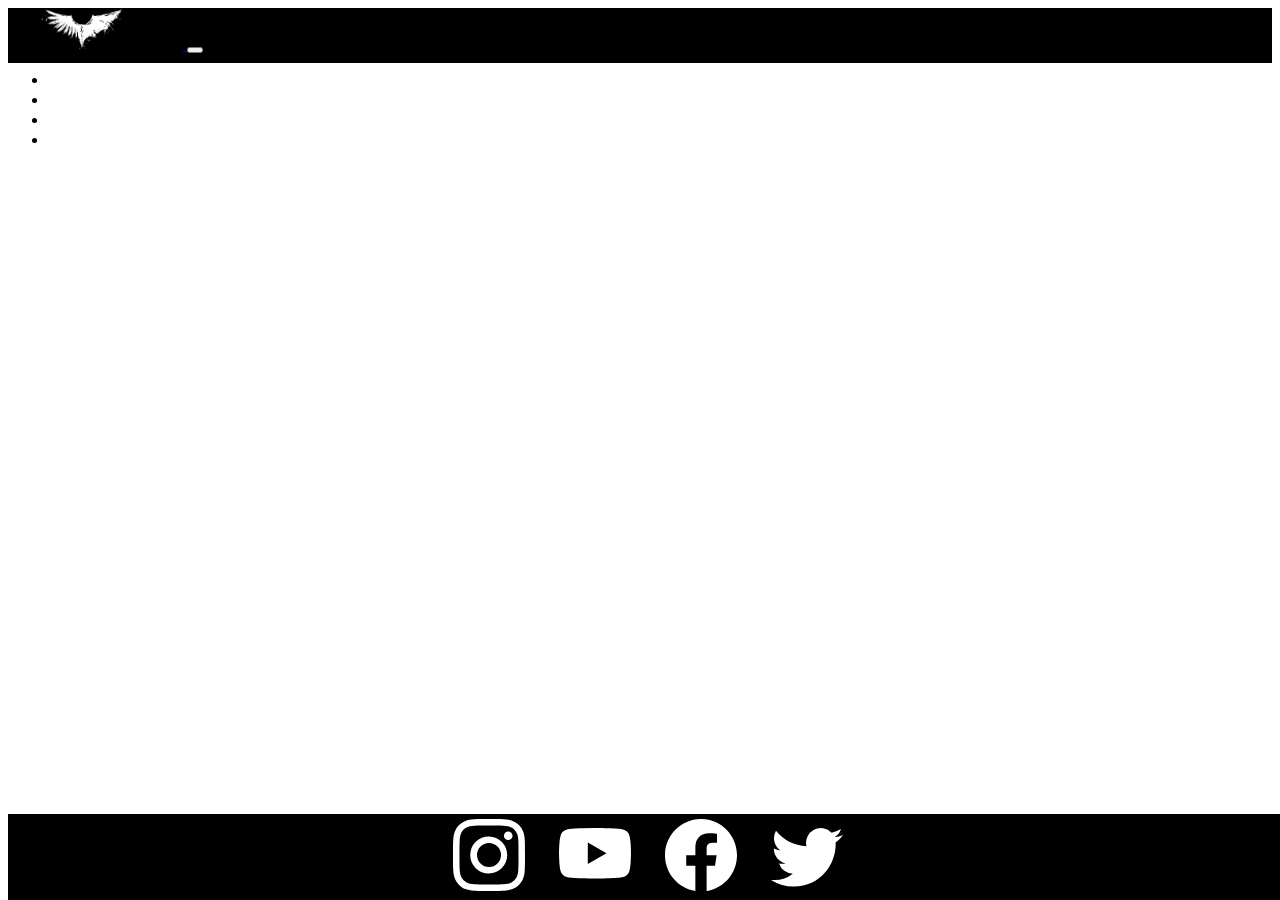
<file: pages/shows.html>
<!doctype html>
<html lang="en">
  <head>
    <meta charset="utf-8">
    <meta name="viewport" content="width=device-width, initial-scale=1">
    <title>Bootstrap demo</title>
    <link href="https://cdn.jsdelivr.net/npm/bootstrap@5.3.0-alpha1/dist/css/bootstrap.min.css" rel="stylesheet" integrity="sha384-GLhlTQ8iRABdZLl6O3oVMWSktQOp6b7In1Zl3/Jr59b6EGGoI1aFkw7cmDA6j6gD" crossorigin="anonymous">
    <link rel="stylesheet" href="../css/main.css">
    <link rel="shortcut icon" href="../img/favicon/favicon-32x32.png" type="image/x-icon">
  </head>
  <body>
<!-- abre nav -->
    <nav class="navbar navbar-expand-lg" id="nav">
        <div class="container-fluid">
          <a class="navbar-brand" href="../index.html">
            <img src="../img/alasNav.png" alt="alas angel-demonio">
          </a>
          <button class="navbar-toggler" type="button" data-bs-toggle="collapse" data-bs-target="#navbarSupportedContent" aria-controls="navbarSupportedContent" aria-expanded="false" aria-label="Toggle navigation">
            <span class="navbar-toggler-icon"></span>
          </button>
          <div class="collapse navbar-collapse" id="navbarSupportedContent">
            <ul class="navbar-nav ms-auto mb-2 mb-lg-0">
              <li class="nav-item">
                <a class="nav-link" href="oficialMerch.html">Official merch</a>
              </li>
              <li class="nav-item">
                <a class="nav-link" href="shows.html">Shows</a>
              </li>
              <li class="nav-item">
                <a class="nav-link" href="galeria.html">Galeria</a>
              </li>
              <li class="nav-item">
                <a class="nav-link" href="albunes.html">Albunes</a>
              </li>
             
            </ul>
           
          </div>
        </div>
      </nav>
<!-- cierra nav -->










<footer>
  <div class="footer-home">
   <a href="https://www.instagram.com/duki/" target="_blank">
      <svg class="pieIcon" xmlns="http://www.w3.org/2000/svg" width="16" height="16" fill="currentColor" class="bi bi-instagram" viewBox="0 0 16 16">
        <path d="M8 0C5.829 0 5.556.01 4.703.048 3.85.088 3.269.222 2.76.42a3.917 3.917 0 0 0-1.417.923A3.927 3.927 0 0 0 .42 2.76C.222 3.268.087 3.85.048 4.7.01 5.555 0 5.827 0 8.001c0 2.172.01 2.444.048 3.297.04.852.174 1.433.372 1.942.205.526.478.972.923 1.417.444.445.89.719 1.416.923.51.198 1.09.333 1.942.372C5.555 15.99 5.827 16 8 16s2.444-.01 3.298-.048c.851-.04 1.434-.174 1.943-.372a3.916 3.916 0 0 0 1.416-.923c.445-.445.718-.891.923-1.417.197-.509.332-1.09.372-1.942C15.99 10.445 16 10.173 16 8s-.01-2.445-.048-3.299c-.04-.851-.175-1.433-.372-1.941a3.926 3.926 0 0 0-.923-1.417A3.911 3.911 0 0 0 13.24.42c-.51-.198-1.092-.333-1.943-.372C10.443.01 10.172 0 7.998 0h.003zm-.717 1.442h.718c2.136 0 2.389.007 3.232.046.78.035 1.204.166 1.486.275.373.145.64.319.92.599.28.28.453.546.598.92.11.281.24.705.275 1.485.039.843.047 1.096.047 3.231s-.008 2.389-.047 3.232c-.035.78-.166 1.203-.275 1.485a2.47 2.47 0 0 1-.599.919c-.28.28-.546.453-.92.598-.28.11-.704.24-1.485.276-.843.038-1.096.047-3.232.047s-2.39-.009-3.233-.047c-.78-.036-1.203-.166-1.485-.276a2.478 2.478 0 0 1-.92-.598 2.48 2.48 0 0 1-.6-.92c-.109-.281-.24-.705-.275-1.485-.038-.843-.046-1.096-.046-3.233 0-2.136.008-2.388.046-3.231.036-.78.166-1.204.276-1.486.145-.373.319-.64.599-.92.28-.28.546-.453.92-.598.282-.11.705-.24 1.485-.276.738-.034 1.024-.044 2.515-.045v.002zm4.988 1.328a.96.96 0 1 0 0 1.92.96.96 0 0 0 0-1.92zm-4.27 1.122a4.109 4.109 0 1 0 0 8.217 4.109 4.109 0 0 0 0-8.217zm0 1.441a2.667 2.667 0 1 1 0 5.334 2.667 2.667 0 0 1 0-5.334z"/>
      </svg>
   </a>
   <a href="https://www.youtube.com/@duki9300" target="_blank">
    <svg class="pieIcon" xmlns="http://www.w3.org/2000/svg" width="16" height="16" fill="currentColor" class="bi bi-youtube" viewBox="0 0 16 16">
      <path d="M8.051 1.999h.089c.822.003 4.987.033 6.11.335a2.01 2.01 0 0 1 1.415 1.42c.101.38.172.883.22 1.402l.01.104.022.26.008.104c.065.914.073 1.77.074 1.957v.075c-.001.194-.01 1.108-.082 2.06l-.008.105-.009.104c-.05.572-.124 1.14-.235 1.558a2.007 2.007 0 0 1-1.415 1.42c-1.16.312-5.569.334-6.18.335h-.142c-.309 0-1.587-.006-2.927-.052l-.17-.006-.087-.004-.171-.007-.171-.007c-1.11-.049-2.167-.128-2.654-.26a2.007 2.007 0 0 1-1.415-1.419c-.111-.417-.185-.986-.235-1.558L.09 9.82l-.008-.104A31.4 31.4 0 0 1 0 7.68v-.123c.002-.215.01-.958.064-1.778l.007-.103.003-.052.008-.104.022-.26.01-.104c.048-.519.119-1.023.22-1.402a2.007 2.007 0 0 1 1.415-1.42c.487-.13 1.544-.21 2.654-.26l.17-.007.172-.006.086-.003.171-.007A99.788 99.788 0 0 1 7.858 2h.193zM6.4 5.209v4.818l4.157-2.408L6.4 5.209z"/>
    </svg>
    
   </a>
   <a href="https://www.facebook.com/DUKISSJ/" target="_blank">
    <svg class="pieIcon" xmlns="http://www.w3.org/2000/svg" width="16" height="16" fill="currentColor" class="bi bi-facebook" viewBox="0 0 16 16">
      <path d="M16 8.049c0-4.446-3.582-8.05-8-8.05C3.58 0-.002 3.603-.002 8.05c0 4.017 2.926 7.347 6.75 7.951v-5.625h-2.03V8.05H6.75V6.275c0-2.017 1.195-3.131 3.022-3.131.876 0 1.791.157 1.791.157v1.98h-1.009c-.993 0-1.303.621-1.303 1.258v1.51h2.218l-.354 2.326H9.25V16c3.824-.604 6.75-3.934 6.75-7.951z"/>
    </svg>
   </a>
   <a href="https://twitter.com/DukiSSJ?ref_src=twsrc%5Egoogle%7Ctwcamp%5Eserp%7Ctwgr%5Eauthor" target="_blank">
    <svg class="pieIcon" xmlns="http://www.w3.org/2000/svg" width="16" height="16" fill="currentColor" class="bi bi-twitter" viewBox="0 0 16 16">
      <path d="M5.026 15c6.038 0 9.341-5.003 9.341-9.334 0-.14 0-.282-.006-.422A6.685 6.685 0 0 0 16 3.542a6.658 6.658 0 0 1-1.889.518 3.301 3.301 0 0 0 1.447-1.817 6.533 6.533 0 0 1-2.087.793A3.286 3.286 0 0 0 7.875 6.03a9.325 9.325 0 0 1-6.767-3.429 3.289 3.289 0 0 0 1.018 4.382A3.323 3.323 0 0 1 .64 6.575v.045a3.288 3.288 0 0 0 2.632 3.218 3.203 3.203 0 0 1-.865.115 3.23 3.23 0 0 1-.614-.057 3.283 3.283 0 0 0 3.067 2.277A6.588 6.588 0 0 1 .78 13.58a6.32 6.32 0 0 1-.78-.045A9.344 9.344 0 0 0 5.026 15z"/>
    </svg>
   </a>
  </div>
</footer>


    <script src="https://cdn.jsdelivr.net/npm/bootstrap@5.3.0-alpha1/dist/js/bootstrap.bundle.min.js" integrity="sha384-w76AqPfDkMBDXo30jS1Sgez6pr3x5MlQ1ZAGC+nuZB+EYdgRZgiwxhTBTkF7CXvN" crossorigin="anonymous"></script>
  </body>
</html>
</file>
<file: css/main.css>
.fondoNubes {
  background-image: url(../img/galeria/cieloNubes_1.webp);
  background-repeat: no-repeat;
  background-attachment: fixed;
  background-size: cover;
  height: 100%;
}
.fondoNubes h1 {
  font-size: 3.2em;
}
.fondoNubes #galeria {
  display: grid;
  grid-template-columns: 1fr;
  grid-template-rows: repeat(9, 550px);
  padding: 25px;
  grid-template-areas: "fotA" "fotB" "fotC" "fotD" "fotE" "fotF" "fotG" "fotH" "fotI" "fotJ";
}
.fondoNubes #galeria img {
  border-radius: 25px;
  width: 100%;
  height: 100%;
  padding: 10px;
  object-fit: cover;
  transition: all 500ms ease;
}
.fondoNubes #galeria img:hover {
  cursor: pointer;
  filter: brightness(50%);
}
.fondoNubes #galeria .fot-a {
  grid-area: fotA;
}
.fondoNubes #galeria .fot-b {
  grid-area: fotB;
}
.fondoNubes #galeria .fot-c {
  grid-area: fotC;
}
.fondoNubes #galeria .fot-d {
  grid-area: fotD;
}
.fondoNubes #galeria .fot-e {
  grid-area: fotE;
}
.fondoNubes #galeria .fot-f {
  grid-area: fotF;
}
.fondoNubes #galeria .fot-g {
  grid-area: fotG;
}
.fondoNubes #galeria .fot-h {
  grid-area: fotH;
}
.fondoNubes #galeria .fot-i {
  grid-area: fotI;
}
.fondoNubes #galeria .fot-j {
  grid-area: fotJ;
}
@media (min-width: 769px) {
  .fondoNubes #galeria {
    grid-template-columns: 1fr 2fr;
    grid-template-rows: repeat(3, 400px);
    grid-template-areas: "fotA fotD" "fotA fotE" "fotB fotF" "fotB fotG" "fotC fotH" "fotC fotI";
  }
}
@media (min-width: 769px) {
  .fondoNubes #galeria {
    grid-template-columns: 1fr 2fr;
    grid-template-rows: repeat(3, 400px);
    grid-template-areas: "fotA fotD" "fotA fotE" "fotB fotF" "fotB fotG" "fotC fotH" "fotC fotI";
  }
}
@media (min-width: 1200px) {
  .fondoNubes #galeria {
    grid-template-columns: 1fr 2fr 1fr;
    grid-template-rows: repeat(4, 500px);
    grid-template-areas: "fotA fotB fotC" "fotA fotD fotE" "fotF fotF fotG" "fotH fotI fotI";
  }
}

.btn {
  padding: 10px 25px;
  font-family: "Roboto", sans-serif;
  font-weight: 700;
  background: transparent;
  outline: none;
  cursor: pointer;
  transition: all 0.3s ease;
  position: relative;
  display: inline-block;
}
.btn .btn-efecto {
  border: 2px solid rgb(22, 22, 22);
  z-index: 1;
  color: rgb(12, 12, 12);
}
.btn .btn-efecto:after {
  position: absolute;
  content: "";
  width: 100%;
  height: 0;
  bottom: 0;
  left: 0;
  z-index: -1;
  background: rgb(32, 31, 31);
  transition: all 0.3s ease;
}
.btn .btn-efecto:hover {
  color: white;
}
.btn .btn-efecto:hover:after {
  top: 0;
  height: 100%;
}
.btn .btn-efecto:active {
  top: 2px;
}

.fondoAlbunes {
  background-image: url(../img/albunes/PUSDX6VIOJAOBOFDHVASHJZSJ4-d06IqK.webp);
  background-size: cover;
  background-repeat: no-repeat;
  height: 100%;
  display: flex;
  justify-content: center;
}
.fondoAlbunes .tituloAlbun {
  font-size: 3rem;
  text-align: center;
  color: white;
}
.fondoAlbunes .textoInformativo {
  margin-left: 20px;
  font-size: 2em;
  color: white;
  font-weight: 300;
}
.fondoAlbunes .cards-albunes {
  display: flex;
  flex-wrap: wrap;
  justify-content: space-evenly;
  margin-top: 90px;
  gap: 5px;
}
.fondoAlbunes .cards-albunes .cards {
  text-align: center;
  width: 25%;
  height: auto;
}

#nav {
  background-color: black;
  height: 55px;
  z-index: 3;
}
#nav ul li a {
  color: white;
  text-decoration: none;
  font-size: 1.05rem;
  font-family: Arial, Helvetica, sans-serif;
  transition: 0.5s;
  margin: 0 8px;
}
#nav ul li a:hover {
  color: rgb(179, 173, 173);
  font-size: 1.02rem;
  transition: 0.5s;
}
#nav img {
  width: 200px;
  margin-left: -25px;
}
#nav svg {
  background-color: white;
}

.home {
  background-image: url("../img/principal/dukiiii.jpg");
  background-repeat: no-repeat;
  background-size: cover;
  position: fixed;
  background-position: center;
  width: 100vw;
  height: 100vh;
  top: 50px;
  z-index: 2;
}

.contenido {
  width: 100%;
  height: 100%;
  display: flex;
  flex-direction: column;
  align-items: flex-start;
  justify-content: start;
}
.contenido .img-logo {
  display: flex;
  align-items: center;
  flex-direction: column;
  margin-top: 80px;
  margin-left: 50px;
}
@media (max-width: 1024px) {
  .contenido .img-logo {
    margin-top: 0;
    margin-right: 150px;
  }
}
@media (max-width: 768px) {
  .contenido .img-logo {
    margin-top: 0;
    margin-left: 50px;
  }
}
@media (max-width: 425px) {
  .contenido .img-logo {
    margin-top: 0;
    margin-left: 45px;
  }
}
.contenido .img-logo .logoSmall {
  width: 760px;
  height: auto;
  padding-left: 90px;
}
@media (max-width: 1024px) {
  .contenido .img-logo .logoSmall {
    width: 500px;
    height: auto;
  }
}
@media (max-width: 768px) {
  .contenido .img-logo .logoSmall {
    width: 450px;
    height: auto;
  }
}
@media (max-width: 425px) {
  .contenido .img-logo .logoSmall {
    width: 390px;
    height: auto;
  }
}
.contenido .img-logo h1 {
  font-size: 30px;
  color: white;
  padding: 30px;
}
@media (max-width: 768px) {
  .contenido .img-logo h1 {
    font-size: 1.3rem;
  }
}
@media (max-width: 425px) {
  .contenido .img-logo h1 {
    font-size: 1.1em;
  }
}
@media (max-width: 1024px) {
  .contenido {
    align-items: center;
    justify-content: center;
  }
}
@media (max-width: 768px) {
  .contenido {
    align-items: center;
    justify-content: center;
  }
}

.footer-home {
  position: fixed;
  background-color: rgb(0, 0, 0);
  text-align: center;
  list-style: none;
  width: 100%;
  height: auto;
  bottom: 0;
  z-index: 2;
}
.footer-home a {
  text-decoration: none;
}
.footer-home a i {
  width: 135px;
}
.footer-home a .pieIcon {
  width: 4.5em;
  height: auto;
  padding: 5px 15px;
  color: white;
}

.carousel-item {
  width: 100vw;
  height: 75vh;
}
.carousel-item .carouselimg {
  object-fit: contain;
  width: 100%;
}

.row {
  width: 100%;
}

/*# sourceMappingURL=main.css.map */
</file>
